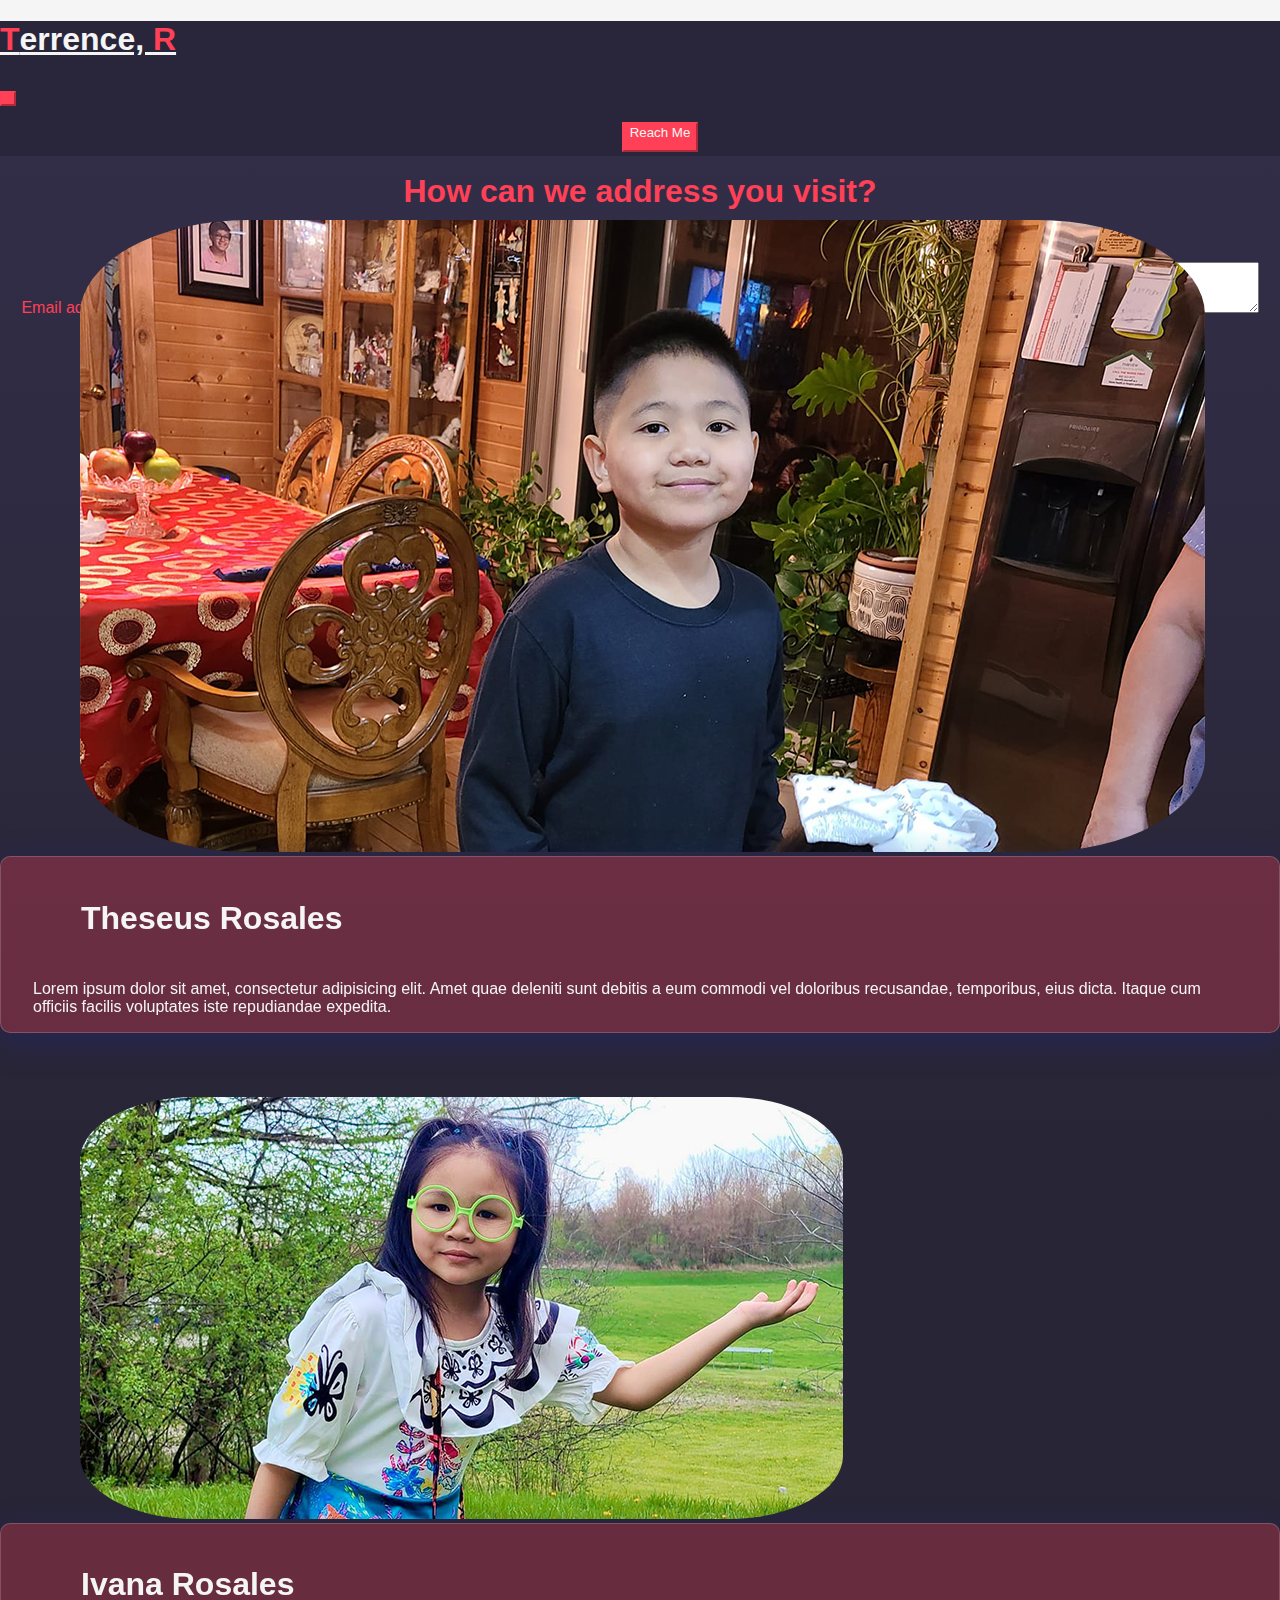
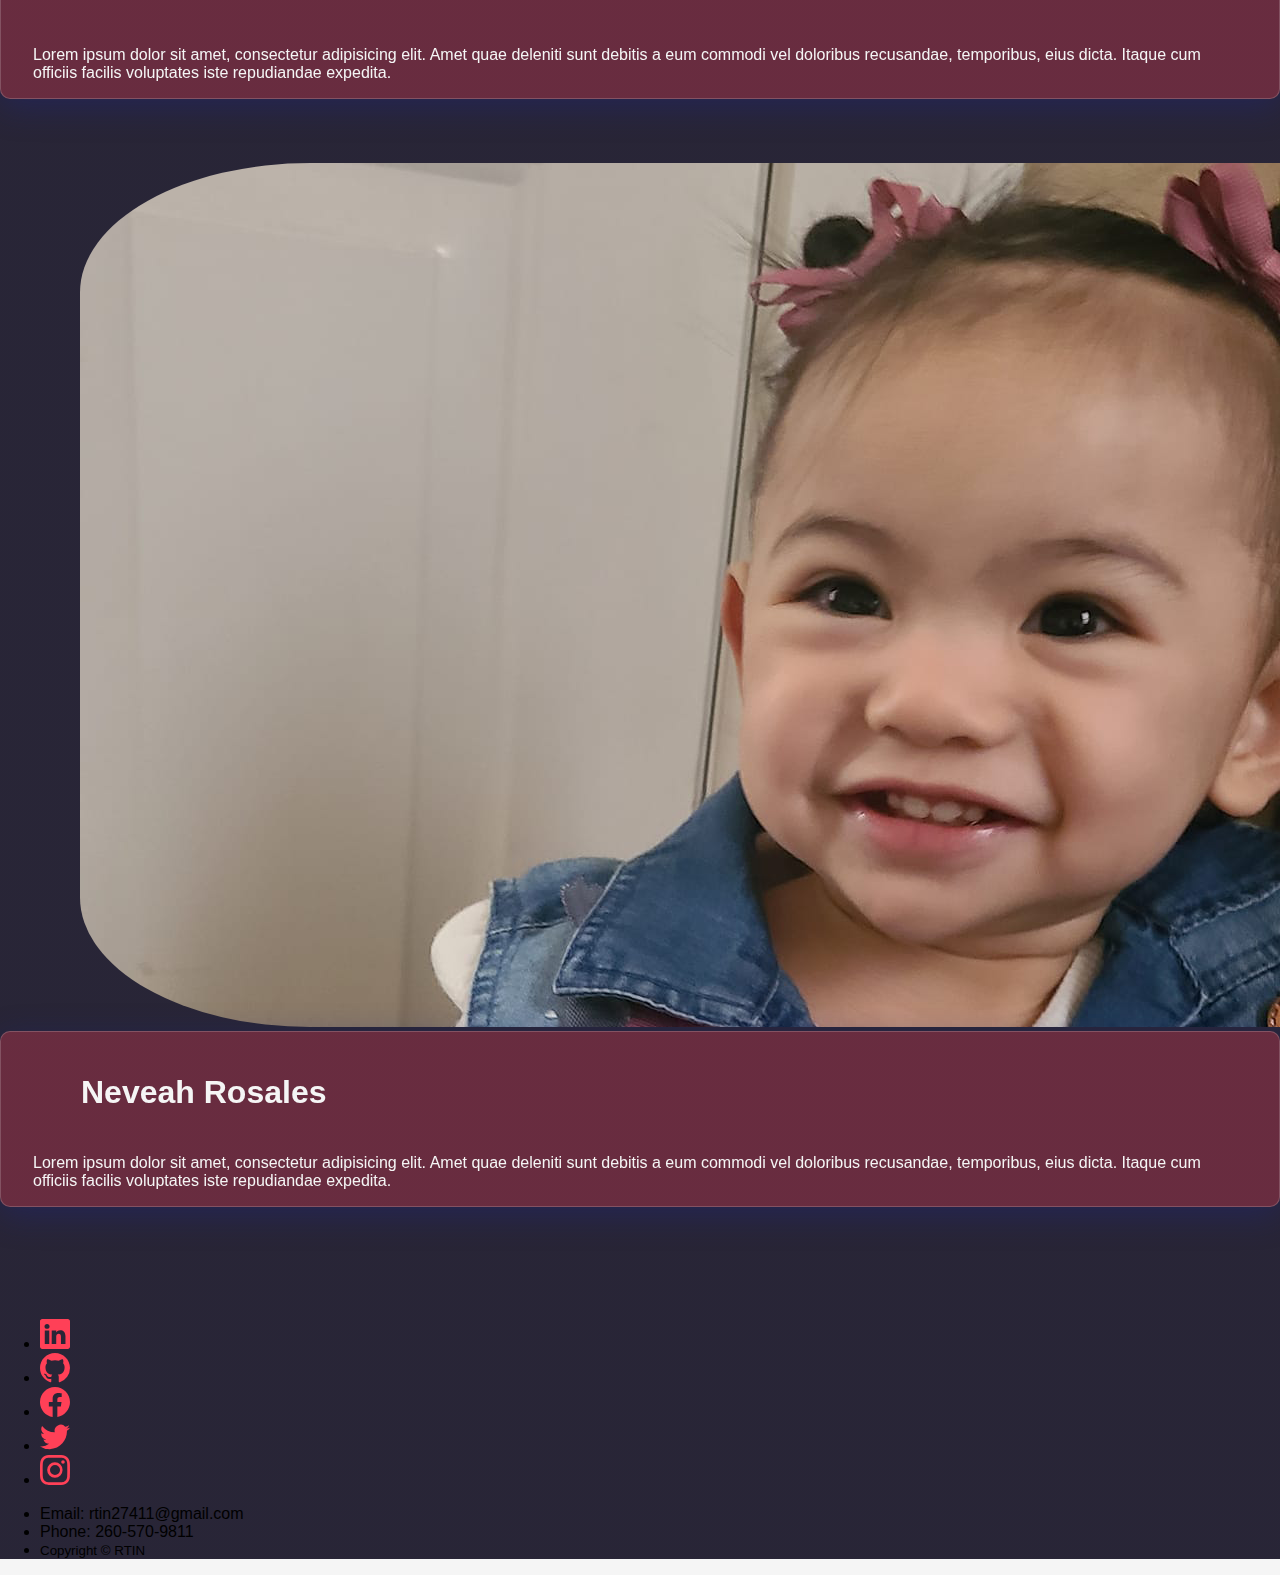
<file: about-us.html>
<!DOCTYPE html>
<html lang="en">
<head>
    <meta charset="UTF-8">
    <meta name="viewport" content="width=device-width, initial-scale=1.0">
    <link rel="icon" type="image/x-icon" href="./assets/favicon.png">
    <link rel="stylesheet" href="main.css">
    <link href="https://cdn.jsdelivr.net/npm/bootstrap@5.3.1/dist/css/bootstrap.min.css" rel="stylesheet" integrity="sha384-4bw+/aepP/YC94hEpVNVgiZdgIC5+VKNBQNGCHeKRQN+PtmoHDEXuppvnDJzQIu9" crossorigin="anonymous">

    <title>TR Web Services</title>
</head>
<body>
<!-- Header -->
<header>
<!-- Navigation Bar -->
    <nav class="navbar navbar-expand-lg">
        <div class="container-fluid justify-content-around">
        <a class="navbar-brand" href="./"><h1><span id="highlights">T</span>errence, <span id="highlights">R</span></h1></a>
        <button class="navbar-toggler" type="button" data-bs-toggle="collapse" data-bs-target="#navbarSupportedContent" aria-controls="navbarSupportedContent" aria-expanded="false" aria-label="Toggle navigation">
            <span class="navbar-toggler-icon"></span>
        </button>
            <div class="collapse navbar-collapse flex-grow-0" id="navbarSupportedContent">
            <ul class="navbar-nav">
        <!-- Button trigger modal -->
        <button type="button" class="btn btn-primary" data-bs-toggle="modal" data-bs-target="#exampleModal">
            Reach Me
            </button>
        </ul>
        <!-- Modal -->
        <div class="modal fade ham" id="exampleModal" tabindex="-1" aria-labelledby="exampleModalLabel" aria-hidden="true">
            <div class="modal-dialog">
                <div class="modal-content">
                    <div class="modal-header modal-form">
                    <h1 class="modal-title fs-5" id="exampleModalLabel">How can we address you visit?</h1>
                    <button type="button" class="btn-close" data-bs-dismiss="modal" aria-label="Close"><strong>X</strong></button>
                    </div>
                    <div class="modal-body">
                        <div class="mb-3">
                            <label for="email" class="form-label">Email address</label>
                            <input type="email" class="form-control" id="email" placeholder="Email Address">
                            <label for="full-name" class="form-label">Full Name</label>
                            <input class="form-control" id="full-name" type="text" placeholder="Full Name" aria-label="default input example">
                            <label for="form-select">What brings you in?</label>
                            <select id="form-select" class="form-select" aria-label="Default select example">
                            <option selected>Select from Options</option>
                            <option value="1">Job Offer</option>
                            <option value="2">Web Services</option>
                            <option value="3">Collaboration</option>
                            </select>
                            <label for="purpose" class="form-label">Explain how can I help you?</label>
                            <textarea class="form-control" id="purpose" rows="3"></textarea>
                        </div>
                        </div>
                        <div class="modal-footer">
                        <button type="button" class="btn btn-secondary" data-bs-dismiss="modal">Close</button>
                        <button type="button" class="btn btn-primary">Save changes</button>
                        </div>
                    </div>
                </div>  
            </div>
            </div>
        </div>
    </nav>
<!-- About Me Page -->
<div class="container-fluid about-us-body">
<!-- Theseus Section -->
    <div class="row row-cols-md-2 family--section" data-tooltip="Hi Ben">
        <div class="col">
            <img src="./assets/theseus.png" class="d-block w-50 img-fluid" alt="Photo of My Son Theseus">
        </div>

        <div class="col family--text-box">
            <h4>Theseus Rosales</h4>
            <p>Lorem ipsum dolor sit amet, consectetur adipisicing elit. Amet quae deleniti sunt debitis a eum commodi vel doloribus recusandae, temporibus, eius dicta. Itaque cum officiis facilis voluptates iste repudiandae expedita.</p>
        </div>
    </div>
<!-- Ivana Section -->
    <div class="row row-cols-md-2 family--section" data-tooltip="Hi Ben">
        <div class="col">
            <img src="./assets/ivana.png" class="d-block w-50 img-fluid" alt="Photo of My Son Theseus">
        </div>

        <div class="col family--text-box">
            <h4>Ivana Rosales</h4>
            <p>Lorem ipsum dolor sit amet, consectetur adipisicing elit. Amet quae deleniti sunt debitis a eum commodi vel doloribus recusandae, temporibus, eius dicta. Itaque cum officiis facilis voluptates iste repudiandae expedita.</p>
        </div>
    </div>
<!-- Naveah Section -->
    <div class="row row-cols-md-2 family--section" data-tooltip="Hi Ben">
        <div class="col">
            <img src="./assets/naveah.png" class="d-block w-50 img-fluid" alt="Photo of My Son Theseus">
        </div>

        <div class="col family--text-box">
            <h4>Neveah Rosales</h4>
            <p>Lorem ipsum dolor sit amet, consectetur adipisicing elit. Amet quae deleniti sunt debitis a eum commodi vel doloribus recusandae, temporibus, eius dicta. Itaque cum officiis facilis voluptates iste repudiandae expedita.</p>
        </div>
    </div>
<!--Carousel Reserved 
    <div id="carouselExampleIndicators" class="carousel slide" >
    <div class="carousel-indicators">
        <button type="button" data-bs-target="#carouselExampleIndicators" data-bs-slide-to="0" class="active" aria-current="true" aria-label="Slide 1"></button>
        <button type="button" data-bs-target="#carouselExampleIndicators" data-bs-slide-to="1" aria-label="Slide 2"></button>
        <button type="button" data-bs-target="#carouselExampleIndicators" data-bs-slide-to="2" aria-label="Slide 3"></button>
    </div>
    <div class="carousel-inner">
        <div class="carousel-item active">
        <img src="./assets/theseus.png" class="d-block w-50 img-fluid" alt="Photo of My Son Theseus">

        </div>
        <div class="carousel-item">
        <img src="./assets/ivana.png" class="d-block w-50 carousel-img" alt="...">
        </div>
        <div class="carousel-item">
        <img src="./assets/naveah.png" class="d-block w-50" alt="...">
        </div>
    </div>
    <button class="carousel-control-prev" type="button" data-bs-target="#carouselExampleIndicators" data-bs-slide="prev">
        <span class="carousel-control-prev-icon" aria-hidden="true"></span>
        <span class="visually-hidden">Previous</span>
    </button>
    <button class="carousel-control-next" type="button" data-bs-target="#carouselExampleIndicators" data-bs-slide="next">
        <span class="carousel-control-next-icon" aria-hidden="true"></span>
        <span class="visually-hidden">Next</span>
    </button>
    </div> -->
<!-- Footer -->
<footer id="footer">
    <div class="row">
        <div class="col-12">
            <div class="container-fluid text-light text-start sticky-bottom">
                <ul class="nav list-unstyled d-flex">
                    <li><a class="text-muted" href="#"><svg xmlns="http://www.w3.org/2000/svg" width="30" height="30" fill="currentColor" class="bi bi-linkedin" viewBox="0 0 16 16">
                <path d="M0 1.146C0 .513.526 0 1.175 0h13.65C15.474 0 16 .513 16 1.146v13.708c0 .633-.526 1.146-1.175 1.146H1.175C.526 16 0 15.487 0 14.854V1.146zm4.943 12.248V6.169H2.542v7.225h2.401zm-1.2-8.212c.837 0 1.358-.554 1.358-1.248-.015-.709-.52-1.248-1.342-1.248-.822 0-1.359.54-1.359 1.248 0 .694.521 1.248 1.327 1.248h.016zm4.908 8.212V9.359c0-.216.016-.432.08-.586.173-.431.568-.878 1.232-.878.869 0 1.216.662 1.216 1.634v3.865h2.401V9.25c0-2.22-1.184-3.252-2.764-3.252-1.274 0-1.845.7-2.165 1.193v.025h-.016a5.54 5.54 0 0 1 .016-.025V6.169h-2.4c.03.678 0 7.225 0 7.225h2.4z"/>
            </svg></li>
                    <li class="ms-3"><a class="text-muted" href="#"><svg xmlns="http://www.w3.org/2000/svg" width="30" height="30" fill="currentColor" class="bi bi-github" viewBox="0 0 16 16">
                <path d="M8 0C3.58 0 0 3.58 0 8c0 3.54 2.29 6.53 5.47 7.59.4.07.55-.17.55-.38 0-.19-.01-.82-.01-1.49-2.01.37-2.53-.49-2.69-.94-.09-.23-.48-.94-.82-1.13-.28-.15-.68-.52-.01-.53.63-.01 1.08.58 1.23.82.72 1.21 1.87.87 2.33.66.07-.52.28-.87.51-1.07-1.78-.2-3.64-.89-3.64-3.95 0-.87.31-1.59.82-2.15-.08-.2-.36-1.02.08-2.12 0 0 .67-.21 2.2.82.64-.18 1.32-.27 2-.27.68 0 1.36.09 2 .27 1.53-1.04 2.2-.82 2.2-.82.44 1.1.16 1.92.08 2.12.51.56.82 1.27.82 2.15 0 3.07-1.87 3.75-3.65 3.95.29.25.54.73.54 1.48 0 1.07-.01 1.93-.01 2.2 0 .21.15.46.55.38A8.012 8.012 0 0 0 16 8c0-4.42-3.58-8-8-8z"/>
            </svg></a></li>
                    <li class="ms-3"><a class="text-muted" href="#"><svg xmlns="http://www.w3.org/2000/svg" width="30" height="30" fill="currentColor" class="bi bi-facebook" viewBox="0 0 16 16">
                <path d="M16 8.049c0-4.446-3.582-8.05-8-8.05C3.58 0-.002 3.603-.002 8.05c0 4.017 2.926 7.347 6.75 7.951v-5.625h-2.03V8.05H6.75V6.275c0-2.017 1.195-3.131 3.022-3.131.876 0 1.791.157 1.791.157v1.98h-1.009c-.993 0-1.303.621-1.303 1.258v1.51h2.218l-.354 2.326H9.25V16c3.824-.604 6.75-3.934 6.75-7.951z"/>
                    </svg></a></li>
                    <li class="ms-3"><a class="text-muted" href="#"><svg xmlns="http://www.w3.org/2000/svg" width="30" height="30" fill="currentColor" class="bi bi-twitter" viewBox="0 0 16 16">
                <path d="M5.026 15c6.038 0 9.341-5.003 9.341-9.334 0-.14 0-.282-.006-.422A6.685 6.685 0 0 0 16 3.542a6.658 6.658 0 0 1-1.889.518 3.301 3.301 0 0 0 1.447-1.817 6.533 6.533 0 0 1-2.087.793A3.286 3.286 0 0 0 7.875 6.03a9.325 9.325 0 0 1-6.767-3.429 3.289 3.289 0 0 0 1.018 4.382A3.323 3.323 0 0 1 .64 6.575v.045a3.288 3.288 0 0 0 2.632 3.218 3.203 3.203 0 0 1-.865.115 3.23 3.23 0 0 1-.614-.057 3.283 3.283 0 0 0 3.067 2.277A6.588 6.588 0 0 1 .78 13.58a6.32 6.32 0 0 1-.78-.045A9.344 9.344 0 0 0 5.026 15z"/>
            </svg></a></li>
                    <li class="ms-3"><svg xmlns="http://www.w3.org/2000/svg" width="30" height="30" fill="currentColor" class="bi bi-instagram" viewBox="0 0 16 16">
                <path d="M8 0C5.829 0 5.556.01 4.703.048 3.85.088 3.269.222 2.76.42a3.917 3.917 0 0 0-1.417.923A3.927 3.927 0 0 0 .42 2.76C.222 3.268.087 3.85.048 4.7.01 5.555 0 5.827 0 8.001c0 2.172.01 2.444.048 3.297.04.852.174 1.433.372 1.942.205.526.478.972.923 1.417.444.445.89.719 1.416.923.51.198 1.09.333 1.942.372C5.555 15.99 5.827 16 8 16s2.444-.01 3.298-.048c.851-.04 1.434-.174 1.943-.372a3.916 3.916 0 0 0 1.416-.923c.445-.445.718-.891.923-1.417.197-.509.332-1.09.372-1.942C15.99 10.445 16 10.173 16 8s-.01-2.445-.048-3.299c-.04-.851-.175-1.433-.372-1.941a3.926 3.926 0 0 0-.923-1.417A3.911 3.911 0 0 0 13.24.42c-.51-.198-1.092-.333-1.943-.372C10.443.01 10.172 0 7.998 0h.003zm-.717 1.442h.718c2.136 0 2.389.007 3.232.046.78.035 1.204.166 1.486.275.373.145.64.319.92.599.28.28.453.546.598.92.11.281.24.705.275 1.485.039.843.047 1.096.047 3.231s-.008 2.389-.047 3.232c-.035.78-.166 1.203-.275 1.485a2.47 2.47 0 0 1-.599.919c-.28.28-.546.453-.92.598-.28.11-.704.24-1.485.276-.843.038-1.096.047-3.232.047s-2.39-.009-3.233-.047c-.78-.036-1.203-.166-1.485-.276a2.478 2.478 0 0 1-.92-.598 2.48 2.48 0 0 1-.6-.92c-.109-.281-.24-.705-.275-1.485-.038-.843-.046-1.096-.046-3.233 0-2.136.008-2.388.046-3.231.036-.78.166-1.204.276-1.486.145-.373.319-.64.599-.92.28-.28.546-.453.92-.598.282-.11.705-.24 1.485-.276.738-.034 1.024-.044 2.515-.045v.002zm4.988 1.328a.96.96 0 1 0 0 1.92.96.96 0 0 0 0-1.92zm-4.27 1.122a4.109 4.109 0 1 0 0 8.217 4.109 4.109 0 0 0 0-8.217zm0 1.441a2.667 2.667 0 1 1 0 5.334 2.667 2.667 0 0 1 0-5.334z"/>
            </svg></li>
                </ul>
                <ul class="list-unstyled">
                    <li>Email: rtin27411@gmail.com</li>
                    <li>Phone: 260-570-9811</li>
                    <li><small>Copyright &copy; RTIN</small></li>
                </ul>
            </div>
        </div>
    </div>
</footer>
<!-- container closer tag -->
</div>



















    <script src="https://cdn.jsdelivr.net/npm/@popperjs/core@2.11.8/dist/umd/popper.min.js" integrity="sha384-I7E8VVD/ismYTF4hNIPjVp/Zjvgyol6VFvRkX/vR+Vc4jQkC+hVqc2pM8ODewa9r" crossorigin="anonymous"></script>
    <script src="https://cdn.jsdelivr.net/npm/bootstrap@5.3.1/dist/js/bootstrap.min.js" integrity="sha384-Rx+T1VzGupg4BHQYs2gCW9It+akI2MM/mndMCy36UVfodzcJcF0GGLxZIzObiEfa" crossorigin="anonymous"></script>
</body>
</html>
</file>
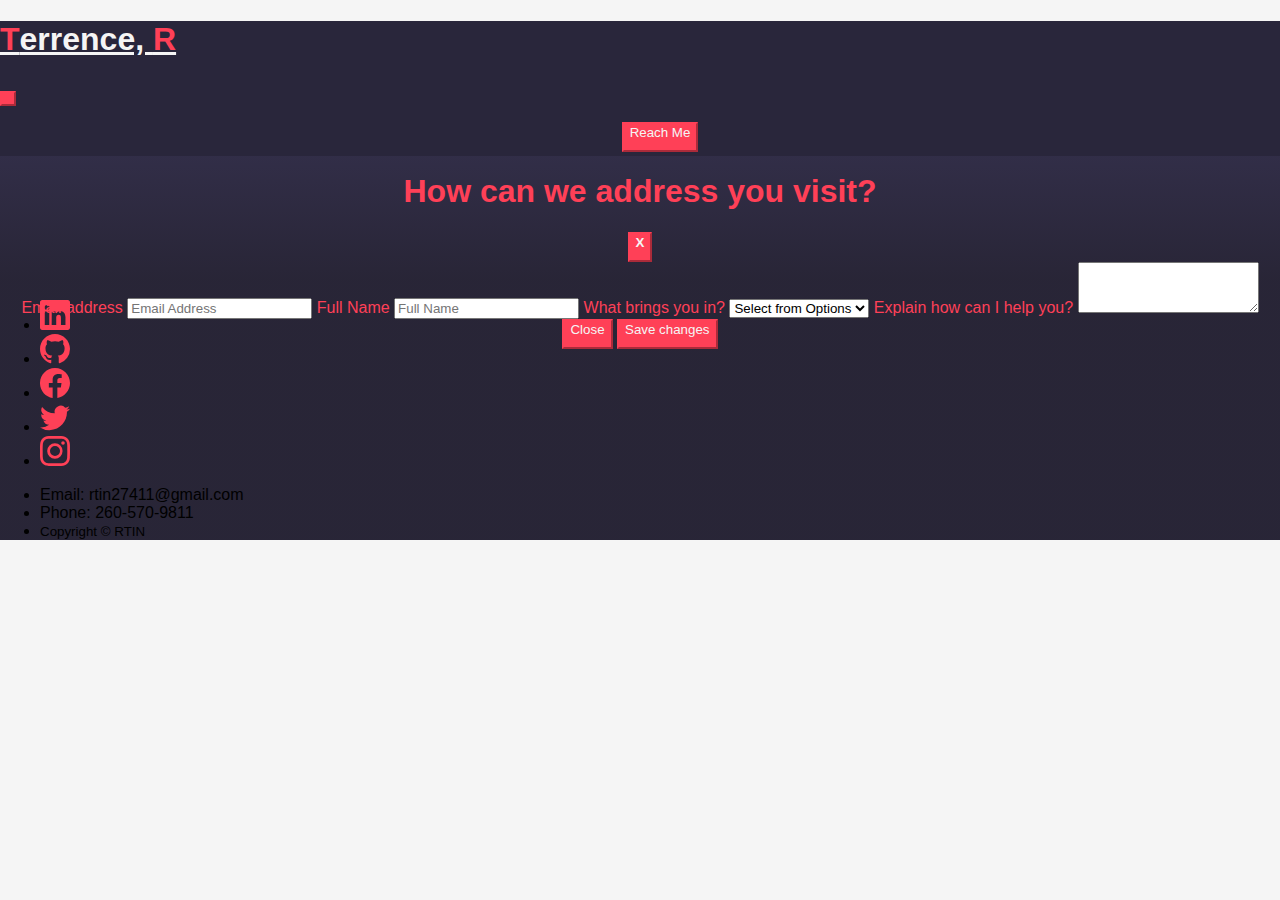
<file: illustrations.html>
<!DOCTYPE html>
<html lang="en">
<head>
    <meta charset="UTF-8">
    <meta name="viewport" content="width=device-width, initial-scale=1.0">
    <link rel="icon" type="image/x-icon" href="./assets/favicon.png">
    <link rel="stylesheet" href="main.css">
    <link href="https://cdn.jsdelivr.net/npm/bootstrap@5.3.1/dist/css/bootstrap.min.css" rel="stylesheet" integrity="sha384-4bw+/aepP/YC94hEpVNVgiZdgIC5+VKNBQNGCHeKRQN+PtmoHDEXuppvnDJzQIu9" crossorigin="anonymous">

    <title>TR Web Services</title>
</head>
<body>
<!-- Header -->
<header>
<!-- Navigation Bar -->
    <nav class="navbar navbar-expand-lg">
        <div class="container-fluid justify-content-around">
        <a class="navbar-brand" href="./"><h1><span id="highlights">T</span>errence, <span id="highlights">R</span></h1></a>
        <button class="navbar-toggler" type="button" data-bs-toggle="collapse" data-bs-target="#navbarSupportedContent" aria-controls="navbarSupportedContent" aria-expanded="false" aria-label="Toggle navigation">
            <span class="navbar-toggler-icon"></span>
        </button>
            <div class="collapse navbar-collapse flex-grow-0" id="navbarSupportedContent">
            <ul class="navbar-nav">
        <!-- Button trigger modal -->
        <button type="button" class="btn btn-primary" data-bs-toggle="modal" data-bs-target="#exampleModal">
            Reach Me
            </button>
        </ul>
        <!-- Modal -->
        <div class="modal fade ham" id="exampleModal" tabindex="-1" aria-labelledby="exampleModalLabel" aria-hidden="true">
            <div class="modal-dialog">
                <div class="modal-content">
                    <div class="modal-header modal-form">
                    <h1 class="modal-title fs-5" id="exampleModalLabel">How can we address you visit?</h1>
                    <button type="button" class="btn-close" data-bs-dismiss="modal" aria-label="Close"><strong>X</strong></button>
                    </div>
                    <div class="modal-body">
                        <div class="mb-3">
                            <label for="email" class="form-label">Email address</label>
                            <input type="email" class="form-control" id="email" placeholder="Email Address">
                            <label for="full-name" class="form-label">Full Name</label>
                            <input class="form-control" id="full-name" type="text" placeholder="Full Name" aria-label="default input example">
                            <label for="form-select">What brings you in?</label>
                            <select id="form-select" class="form-select" aria-label="Default select example">
                            <option selected>Select from Options</option>
                            <option value="1">Job Offer</option>
                            <option value="2">Web Services</option>
                            <option value="3">Collaboration</option>
                            </select>
                            <label for="purpose" class="form-label">Explain how can I help you?</label>
                            <textarea class="form-control" id="purpose" rows="3"></textarea>
                        </div>
                        </div>
                        <div class="modal-footer">
                        <button type="button" class="btn btn-secondary" data-bs-dismiss="modal">Close</button>
                        <button type="button" class="btn btn-primary">Save changes</button>
                        </div>
                    </div>
                </div>  
            </div>
            </div>
        </div>
    </nav>
<!-- About Me Page -->
<div class="container-fluid main-body">
<!-- Footer -->
<footer id="footer">
    <div class="row">
        <div class="col-12">
            <div class="container-fluid text-light text-start sticky-bottom">
                <ul class="nav list-unstyled d-flex">
                    <li><a class="text-muted" href="#"><svg xmlns="http://www.w3.org/2000/svg" width="30" height="30" fill="currentColor" class="bi bi-linkedin" viewBox="0 0 16 16">
                <path d="M0 1.146C0 .513.526 0 1.175 0h13.65C15.474 0 16 .513 16 1.146v13.708c0 .633-.526 1.146-1.175 1.146H1.175C.526 16 0 15.487 0 14.854V1.146zm4.943 12.248V6.169H2.542v7.225h2.401zm-1.2-8.212c.837 0 1.358-.554 1.358-1.248-.015-.709-.52-1.248-1.342-1.248-.822 0-1.359.54-1.359 1.248 0 .694.521 1.248 1.327 1.248h.016zm4.908 8.212V9.359c0-.216.016-.432.08-.586.173-.431.568-.878 1.232-.878.869 0 1.216.662 1.216 1.634v3.865h2.401V9.25c0-2.22-1.184-3.252-2.764-3.252-1.274 0-1.845.7-2.165 1.193v.025h-.016a5.54 5.54 0 0 1 .016-.025V6.169h-2.4c.03.678 0 7.225 0 7.225h2.4z"/>
            </svg></li>
                    <li class="ms-3"><a class="text-muted" href="#"><svg xmlns="http://www.w3.org/2000/svg" width="30" height="30" fill="currentColor" class="bi bi-github" viewBox="0 0 16 16">
                <path d="M8 0C3.58 0 0 3.58 0 8c0 3.54 2.29 6.53 5.47 7.59.4.07.55-.17.55-.38 0-.19-.01-.82-.01-1.49-2.01.37-2.53-.49-2.69-.94-.09-.23-.48-.94-.82-1.13-.28-.15-.68-.52-.01-.53.63-.01 1.08.58 1.23.82.72 1.21 1.87.87 2.33.66.07-.52.28-.87.51-1.07-1.78-.2-3.64-.89-3.64-3.95 0-.87.31-1.59.82-2.15-.08-.2-.36-1.02.08-2.12 0 0 .67-.21 2.2.82.64-.18 1.32-.27 2-.27.68 0 1.36.09 2 .27 1.53-1.04 2.2-.82 2.2-.82.44 1.1.16 1.92.08 2.12.51.56.82 1.27.82 2.15 0 3.07-1.87 3.75-3.65 3.95.29.25.54.73.54 1.48 0 1.07-.01 1.93-.01 2.2 0 .21.15.46.55.38A8.012 8.012 0 0 0 16 8c0-4.42-3.58-8-8-8z"/>
            </svg></a></li>
                    <li class="ms-3"><a class="text-muted" href="#"><svg xmlns="http://www.w3.org/2000/svg" width="30" height="30" fill="currentColor" class="bi bi-facebook" viewBox="0 0 16 16">
                <path d="M16 8.049c0-4.446-3.582-8.05-8-8.05C3.58 0-.002 3.603-.002 8.05c0 4.017 2.926 7.347 6.75 7.951v-5.625h-2.03V8.05H6.75V6.275c0-2.017 1.195-3.131 3.022-3.131.876 0 1.791.157 1.791.157v1.98h-1.009c-.993 0-1.303.621-1.303 1.258v1.51h2.218l-.354 2.326H9.25V16c3.824-.604 6.75-3.934 6.75-7.951z"/>
                    </svg></a></li>
                    <li class="ms-3"><a class="text-muted" href="#"><svg xmlns="http://www.w3.org/2000/svg" width="30" height="30" fill="currentColor" class="bi bi-twitter" viewBox="0 0 16 16">
                <path d="M5.026 15c6.038 0 9.341-5.003 9.341-9.334 0-.14 0-.282-.006-.422A6.685 6.685 0 0 0 16 3.542a6.658 6.658 0 0 1-1.889.518 3.301 3.301 0 0 0 1.447-1.817 6.533 6.533 0 0 1-2.087.793A3.286 3.286 0 0 0 7.875 6.03a9.325 9.325 0 0 1-6.767-3.429 3.289 3.289 0 0 0 1.018 4.382A3.323 3.323 0 0 1 .64 6.575v.045a3.288 3.288 0 0 0 2.632 3.218 3.203 3.203 0 0 1-.865.115 3.23 3.23 0 0 1-.614-.057 3.283 3.283 0 0 0 3.067 2.277A6.588 6.588 0 0 1 .78 13.58a6.32 6.32 0 0 1-.78-.045A9.344 9.344 0 0 0 5.026 15z"/>
            </svg></a></li>
                    <li class="ms-3"><svg xmlns="http://www.w3.org/2000/svg" width="30" height="30" fill="currentColor" class="bi bi-instagram" viewBox="0 0 16 16">
                <path d="M8 0C5.829 0 5.556.01 4.703.048 3.85.088 3.269.222 2.76.42a3.917 3.917 0 0 0-1.417.923A3.927 3.927 0 0 0 .42 2.76C.222 3.268.087 3.85.048 4.7.01 5.555 0 5.827 0 8.001c0 2.172.01 2.444.048 3.297.04.852.174 1.433.372 1.942.205.526.478.972.923 1.417.444.445.89.719 1.416.923.51.198 1.09.333 1.942.372C5.555 15.99 5.827 16 8 16s2.444-.01 3.298-.048c.851-.04 1.434-.174 1.943-.372a3.916 3.916 0 0 0 1.416-.923c.445-.445.718-.891.923-1.417.197-.509.332-1.09.372-1.942C15.99 10.445 16 10.173 16 8s-.01-2.445-.048-3.299c-.04-.851-.175-1.433-.372-1.941a3.926 3.926 0 0 0-.923-1.417A3.911 3.911 0 0 0 13.24.42c-.51-.198-1.092-.333-1.943-.372C10.443.01 10.172 0 7.998 0h.003zm-.717 1.442h.718c2.136 0 2.389.007 3.232.046.78.035 1.204.166 1.486.275.373.145.64.319.92.599.28.28.453.546.598.92.11.281.24.705.275 1.485.039.843.047 1.096.047 3.231s-.008 2.389-.047 3.232c-.035.78-.166 1.203-.275 1.485a2.47 2.47 0 0 1-.599.919c-.28.28-.546.453-.92.598-.28.11-.704.24-1.485.276-.843.038-1.096.047-3.232.047s-2.39-.009-3.233-.047c-.78-.036-1.203-.166-1.485-.276a2.478 2.478 0 0 1-.92-.598 2.48 2.48 0 0 1-.6-.92c-.109-.281-.24-.705-.275-1.485-.038-.843-.046-1.096-.046-3.233 0-2.136.008-2.388.046-3.231.036-.78.166-1.204.276-1.486.145-.373.319-.64.599-.92.28-.28.546-.453.92-.598.282-.11.705-.24 1.485-.276.738-.034 1.024-.044 2.515-.045v.002zm4.988 1.328a.96.96 0 1 0 0 1.92.96.96 0 0 0 0-1.92zm-4.27 1.122a4.109 4.109 0 1 0 0 8.217 4.109 4.109 0 0 0 0-8.217zm0 1.441a2.667 2.667 0 1 1 0 5.334 2.667 2.667 0 0 1 0-5.334z"/>
            </svg></li>
                </ul>
                <ul class="list-unstyled">
                    <li>Email: rtin27411@gmail.com</li>
                    <li>Phone: 260-570-9811</li>
                    <li><small>Copyright &copy; RTIN</small></li>
                </ul>
            </div>
        </div>
    </div>
</footer>
<!-- container closer tag -->
</div>



















    <script src="https://cdn.jsdelivr.net/npm/@popperjs/core@2.11.8/dist/umd/popper.min.js" integrity="sha384-I7E8VVD/ismYTF4hNIPjVp/Zjvgyol6VFvRkX/vR+Vc4jQkC+hVqc2pM8ODewa9r" crossorigin="anonymous"></script>
    <script src="https://cdn.jsdelivr.net/npm/bootstrap@5.3.1/dist/js/bootstrap.min.js" integrity="sha384-Rx+T1VzGupg4BHQYs2gCW9It+akI2MM/mndMCy36UVfodzcJcF0GGLxZIzObiEfa" crossorigin="anonymous"></script>
</body>
</html>
</file>
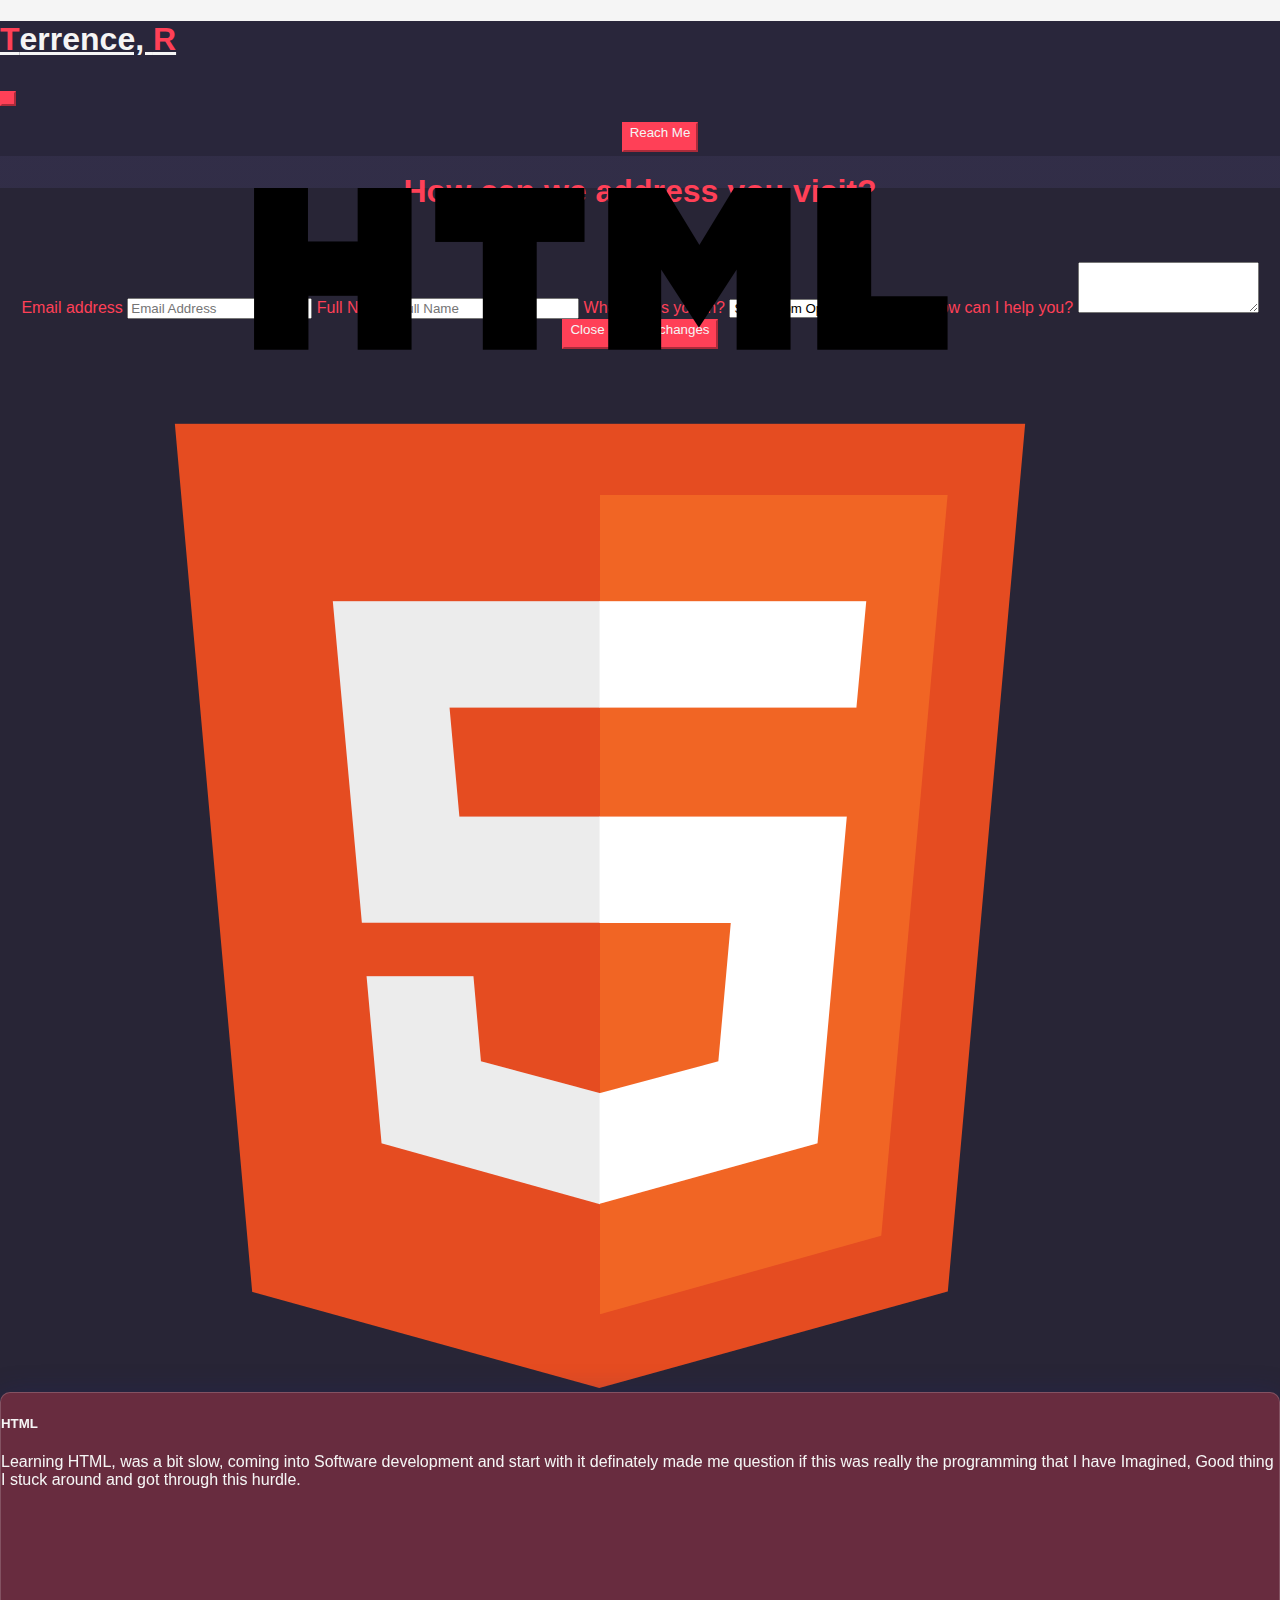
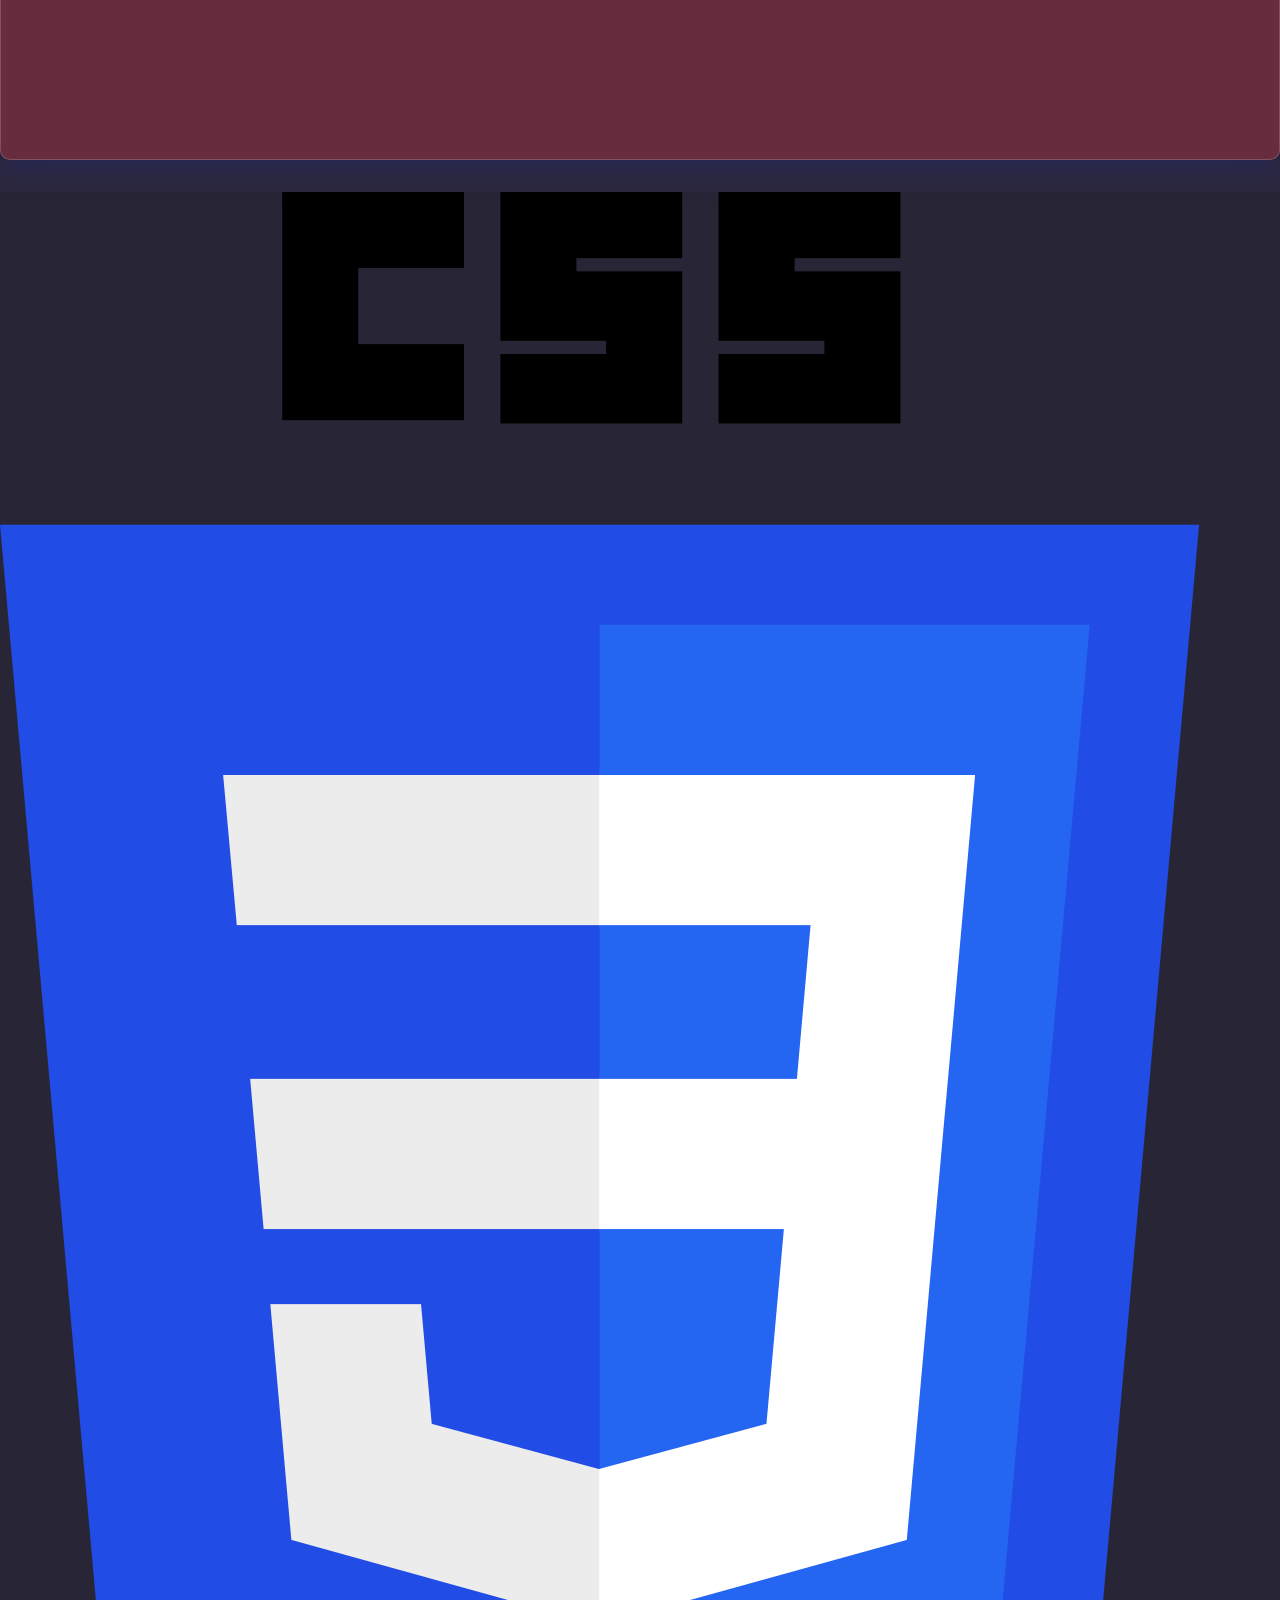
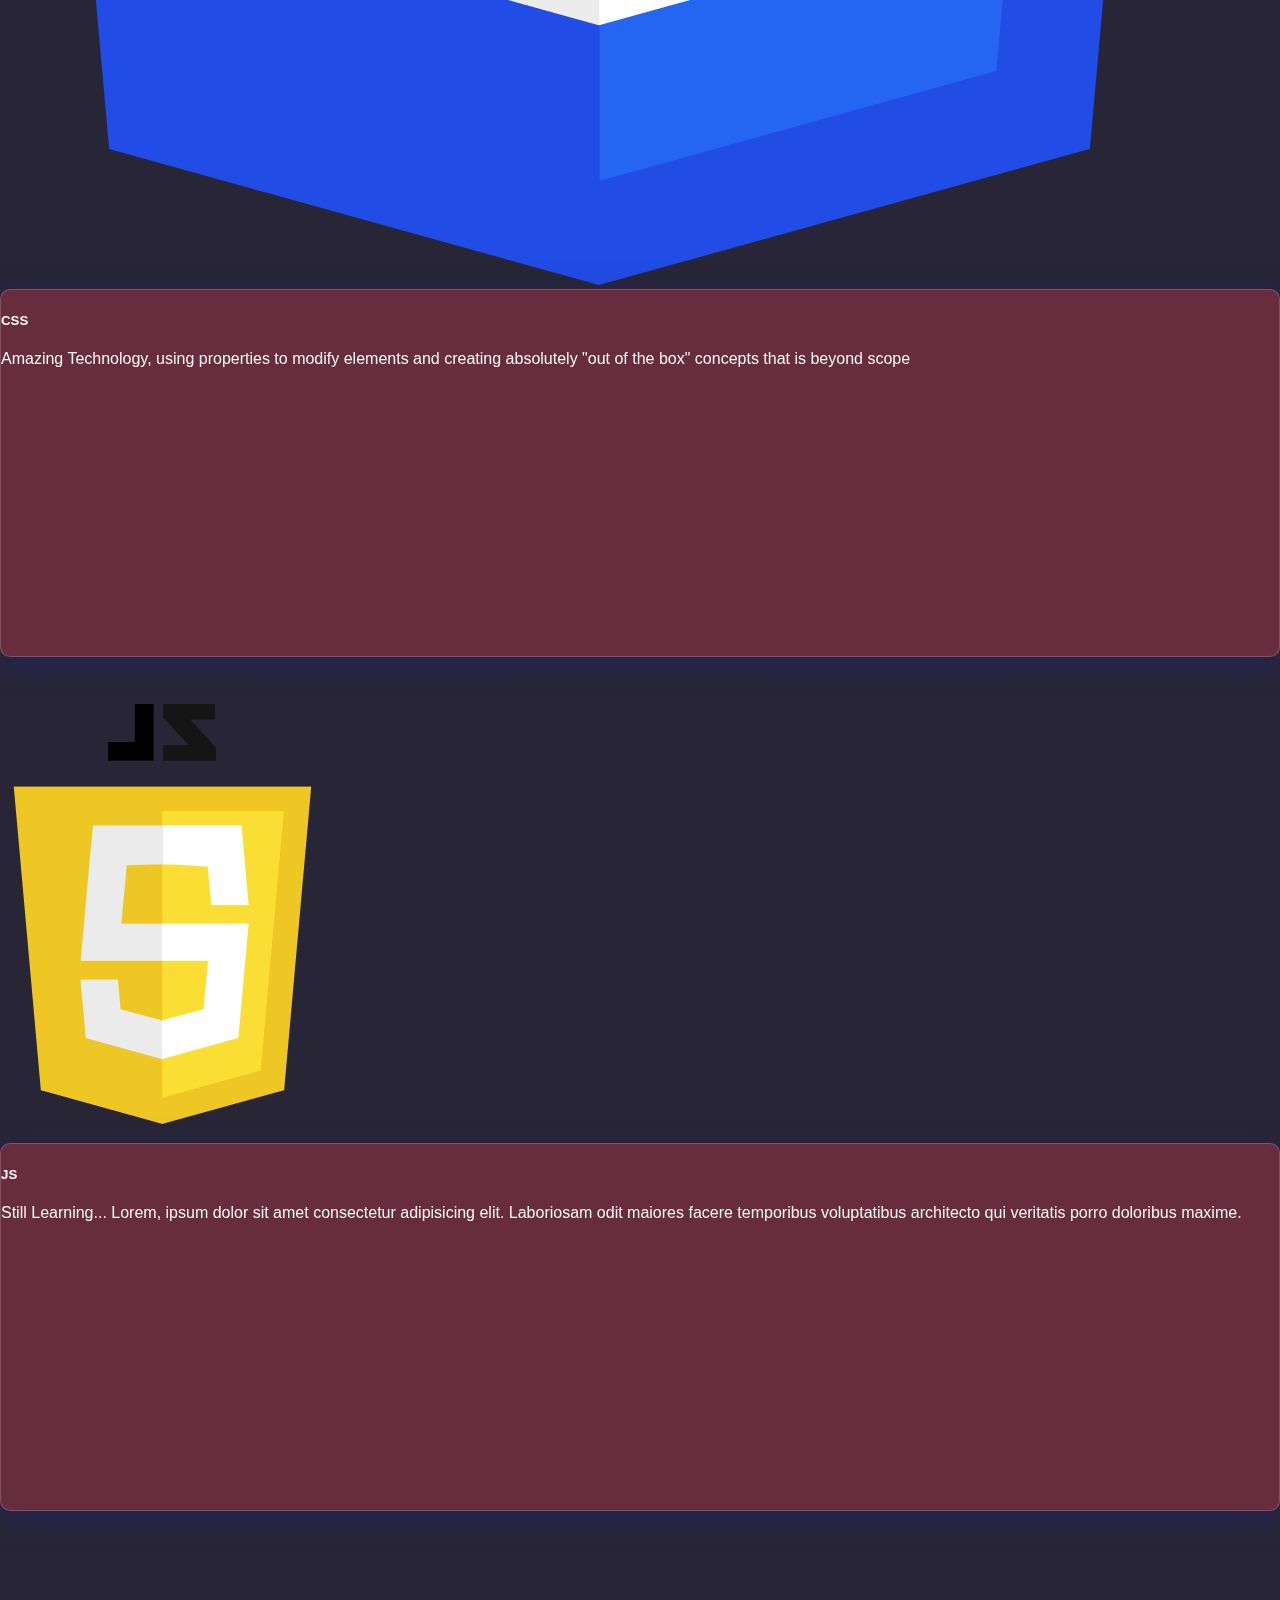
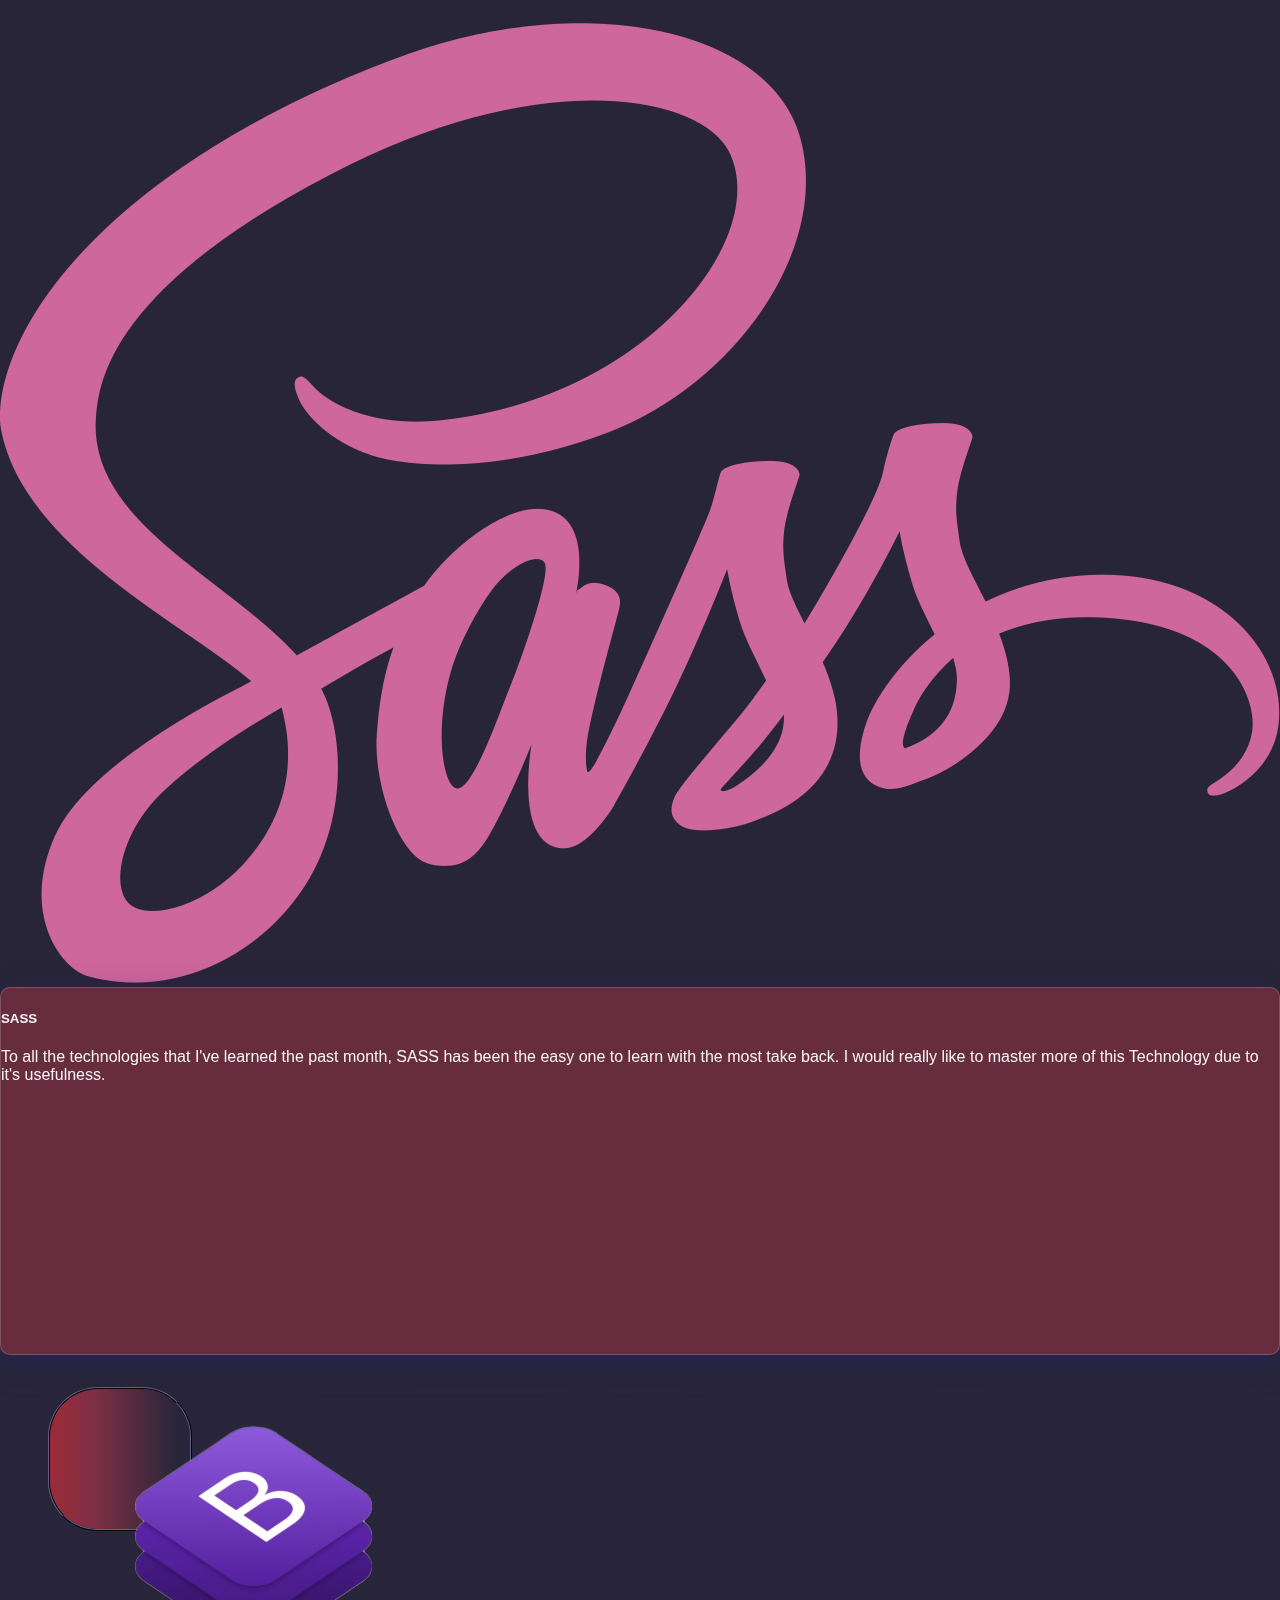
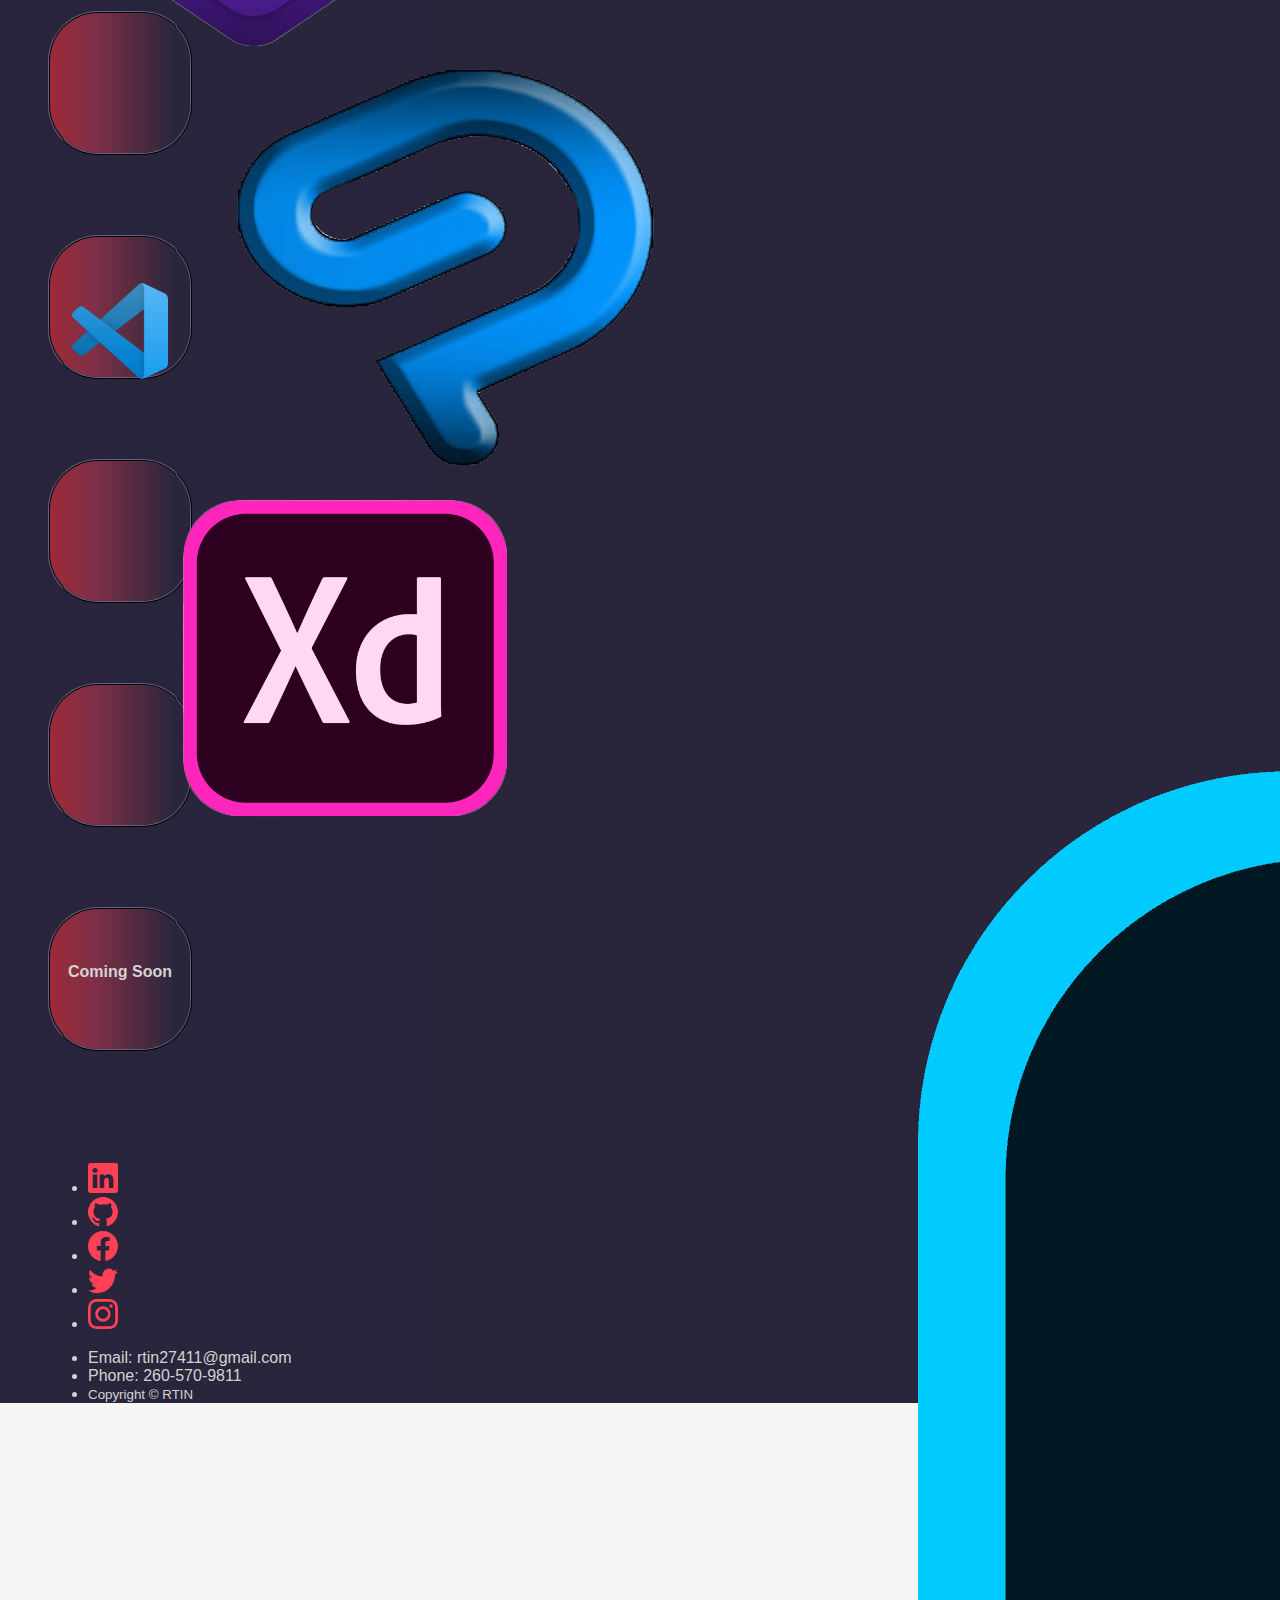
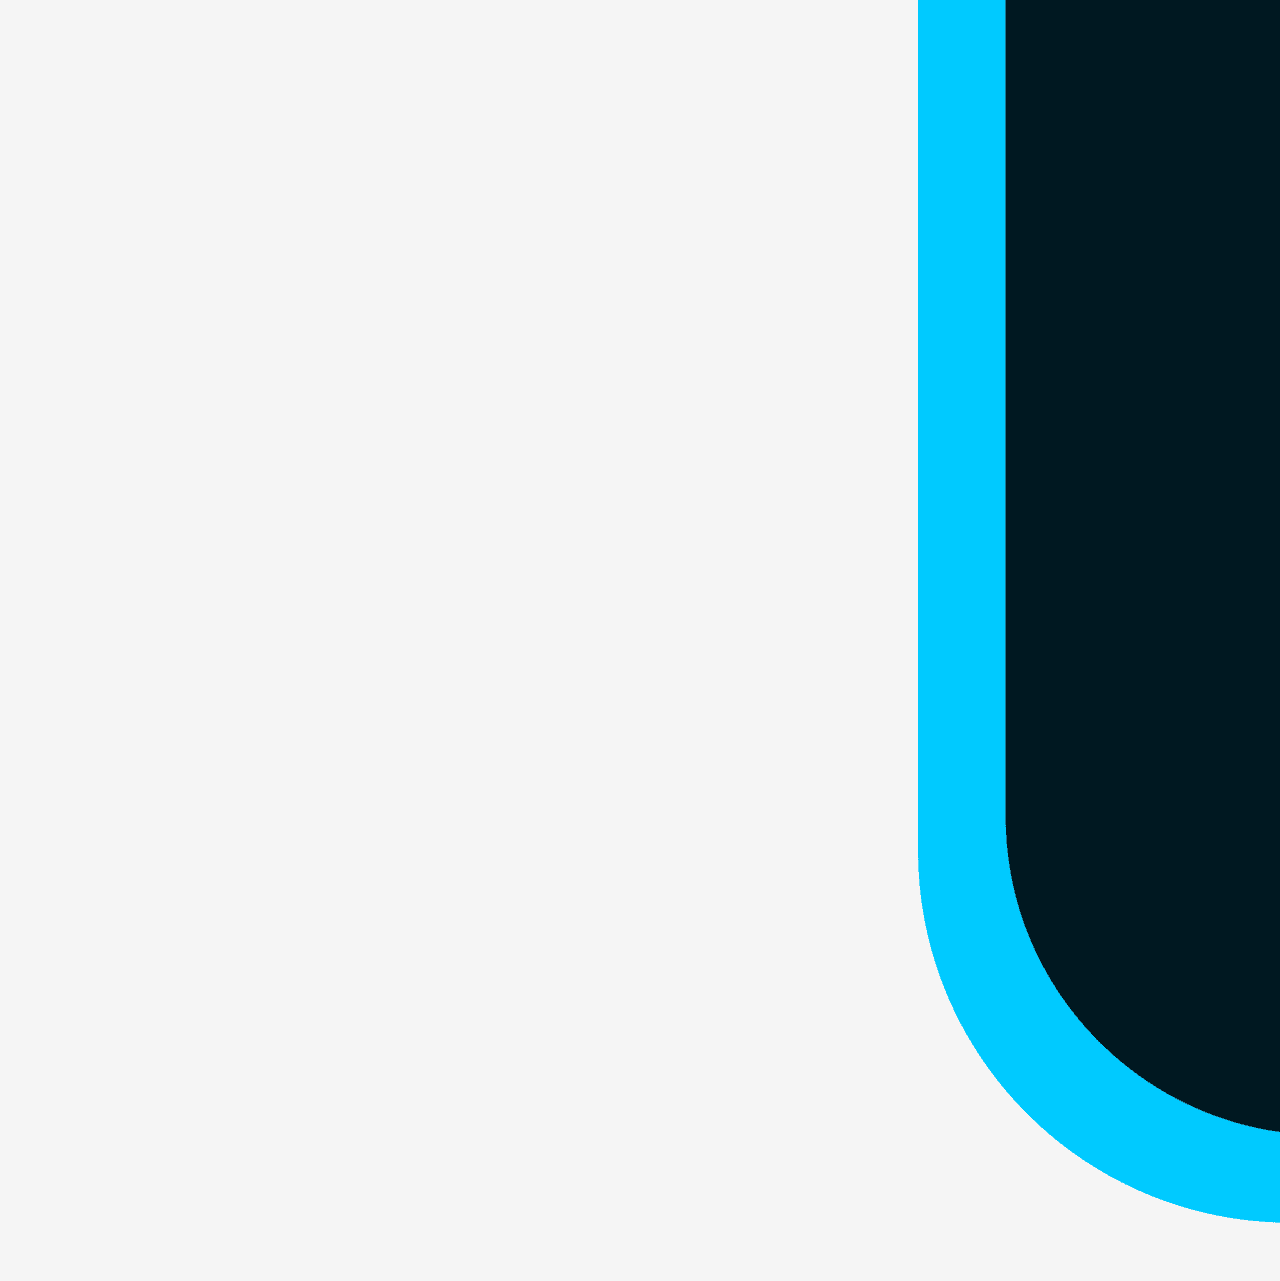
<file: skills.html>
<!DOCTYPE html>
<html lang="en">
<head>
    <meta charset="UTF-8">
    <meta name="viewport" content="width=device-width, initial-scale=1.0">
    <link rel="icon" type="image/x-icon" href="./assets/favicon.png">
    <link rel="stylesheet" href="main.css">
    <link href="https://cdn.jsdelivr.net/npm/bootstrap@5.3.1/dist/css/bootstrap.min.css" rel="stylesheet" integrity="sha384-4bw+/aepP/YC94hEpVNVgiZdgIC5+VKNBQNGCHeKRQN+PtmoHDEXuppvnDJzQIu9" crossorigin="anonymous">

    <title>TR Web Services</title>
</head>
<body>
<!-- Header -->
<header>
<!-- Navigation Bar -->
    <nav class="navbar navbar-expand-lg">
        <div class="container-fluid justify-content-around">
        <a class="navbar-brand" href="./"><h1><span id="highlights">T</span>errence, <span id="highlights">R</span></h1></a>
        <button class="navbar-toggler" type="button" data-bs-toggle="collapse" data-bs-target="#navbarSupportedContent" aria-controls="navbarSupportedContent" aria-expanded="false" aria-label="Toggle navigation">
            <span class="navbar-toggler-icon"></span>
        </button>
            <div class="collapse navbar-collapse flex-grow-0" id="navbarSupportedContent">
            <ul class="navbar-nav">
        <!-- Button trigger modal -->
        <button type="button" class="btn btn-primary" data-bs-toggle="modal" data-bs-target="#exampleModal">
            Reach Me
            </button>
        </ul>
        <!-- Modal -->
        <div class="modal fade ham" id="exampleModal" tabindex="-1" aria-labelledby="exampleModalLabel" aria-hidden="true">
            <div class="modal-dialog">
                <div class="modal-content">
                    <div class="modal-header modal-form">
                    <h1 class="modal-title fs-5" id="exampleModalLabel">How can we address you visit?</h1>
                    <button type="button" class="btn-close" data-bs-dismiss="modal" aria-label="Close"><strong>X</strong></button>
                    </div>
                    <div class="modal-body">
                        <div class="mb-3">
                            <label for="email" class="form-label">Email address</label>
                            <input type="email" class="form-control" id="email" placeholder="Email Address">
                            <label for="full-name" class="form-label">Full Name</label>
                            <input class="form-control" id="full-name" type="text" placeholder="Full Name" aria-label="default input example">
                            <label for="form-select">What brings you in?</label>
                            <select id="form-select" class="form-select" aria-label="Default select example">
                            <option selected>Select from Options</option>
                            <option value="1">Job Offer</option>
                            <option value="2">Web Services</option>
                            <option value="3">Collaboration</option>
                            </select>
                            <label for="purpose" class="form-label">Explain how can I help you?</label>
                            <textarea class="form-control" id="purpose" rows="3"></textarea>
                        </div>
                        </div>
                        <div class="modal-footer">
                        <button type="button" class="btn btn-secondary" data-bs-dismiss="modal">Close</button>
                        <button type="button" class="btn btn-primary">Save changes</button>
                        </div>
                    </div>
                </div>  
            </div>
            </div>
        </div>
    </nav>
<!-- Skills Page -->
<div class="container-fluid skills-body">
<!-- First Div -->
    <div class="row row-cols-1 row-cols-md-1 row-cols-lg-2">
<!-- Second Div -->
        <div class="col" >
<!-- HTML CARD -->
            <div class="card mb-3" style="background: #282536;">
                <div class="row g-0  html-logo">
                    <div class="col  html-logo__img">
                    <img src="./assets/html-logo.png" class="img-fluid rounded-start" alt="HTML Logo">
                    </div>
                    <div class="col html-card">
                    <div class="card-body html-card__body">
                        <h5 class="card-title">HTML</h5>
                        <p class="card-text">Learning HTML, was a bit slow, coming into Software development and start with it definately made me question if this was really the programming that I have Imagined, Good thing I stuck around and got through this hurdle.</p>
                    </div>
                    </div>
                </div>
                </div>
        </div>
        <div class="col">
            <!-- CSS Card -->
            <div class="card mb-3"style="background: #282536;">
                <div class="row g-0 css-logo">
                    <div class="col css-logo__img">
                    <img src="./assets/css-logo.png" class="img-fluid rounded-start" alt="CSS Logo">
                    </div>
                    <div class="col css-card">
                    <div class="card-body css-card__body">
                        <h5 class="card-title">CSS</h5>
                        <p class="card-text">Amazing Technology, using properties to modify elements and creating absolutely "out of the box" concepts that is beyond scope</p>
                    </div>
                    </div>
                </div>
                </div>
        </div>
    </div>
    <div class="row row-cols-1 row-cols-md-1 row-cols-lg-2">
        <div class="col">
            <!-- JS Card -->
            <div class="card mb-3" style="background: #282536;">
                <div class="row g-0 js-logo">
                    <div class="col js-logo__img">
                    <img src="./assets/js-logo.png" class="img-fluid rounded-start" alt="Javascript Logo">
                    </div>
                    <div class="col js-card">
                    <div class="card-body js-card__body">
                        <h5 class="card-title">JS</h5>
                        <p class="card-text">Still Learning... Lorem, ipsum dolor sit amet consectetur adipisicing elit. Laboriosam odit maiores facere temporibus voluptatibus architecto qui veritatis porro doloribus maxime.</p>
                    </div>
                    </div>
                </div>
                </div>
        </div>
        <div class="col">
            <!-- Sass Card -->
            <div class="card mb-3 sass-section" style="background: #282536;">
                <div class="row g-0 sass-logo">
                    <div class="col sass-logo__img">
                    <img src="./assets/sass-logo.png" class="img-fluid rounded-start" alt="SASS Logo">
                    </div>
                    <div class="col sass-card">
                    <div class="card-body sass-card__body">
                        <h5 class="card-title">SASS</h5>
                        <p class="card-text">To all the technologies that I've learned the past month, SASS has been the easy one to learn with the most take back. I would really like to master more of this Technology due to it's usefulness.</p>
                    </div>
                    </div>
                </div>
                </div>
        </div>
    </div>
<div class="row row-cols-sm-2 row-cols-sm-2 row-cols-lg-6 justify-content-center items-tab">
    <div class="col"><div class="box"><img src="./assets/bootstrap-logo.png" alt="Bootstrap logo" class="img-fluid"></div></div>
    <div class="col"><div class="box"><img src="./assets/clip-logo.png" alt="Clip Studio Paint Logo" class="img-fluid"></div></div>
    <div class="col"><div class="box" style="padding-top: 1.5rem;"><h4><img src="./assets/vs-logo.png" alt="Micriosoft Visial Studio Code Logo" class="img-fluid box-img"></h4></div></div>
    <div class="col"><div class="box"><img src="./assets/xd-logo.png" alt="Abode XD Logo" class="img-fluid"></div></div>
    <div class="col"><div class="box"><img src="./assets/ps-logo.png" alt="Abode Photoshop Logo" class="img-fluid"></div></div>
    <div class="col"><div class="box"><h4>Coming Soon</h4></div></div>


<!-- Footer -->
<footer id="footer">
    <div class="row">
        <div class="col-12">
            <div class="container-fluid text-light text-start sticky-bottom">
                <ul class="nav list-unstyled d-flex">
                    <li><a class="text-muted" href="#"><svg xmlns="http://www.w3.org/2000/svg" width="30" height="30" fill="currentColor" class="bi bi-linkedin" viewBox="0 0 16 16">
                <path d="M0 1.146C0 .513.526 0 1.175 0h13.65C15.474 0 16 .513 16 1.146v13.708c0 .633-.526 1.146-1.175 1.146H1.175C.526 16 0 15.487 0 14.854V1.146zm4.943 12.248V6.169H2.542v7.225h2.401zm-1.2-8.212c.837 0 1.358-.554 1.358-1.248-.015-.709-.52-1.248-1.342-1.248-.822 0-1.359.54-1.359 1.248 0 .694.521 1.248 1.327 1.248h.016zm4.908 8.212V9.359c0-.216.016-.432.08-.586.173-.431.568-.878 1.232-.878.869 0 1.216.662 1.216 1.634v3.865h2.401V9.25c0-2.22-1.184-3.252-2.764-3.252-1.274 0-1.845.7-2.165 1.193v.025h-.016a5.54 5.54 0 0 1 .016-.025V6.169h-2.4c.03.678 0 7.225 0 7.225h2.4z"/>
            </svg></li>
                    <li class="ms-3"><a class="text-muted" href="#"><svg xmlns="http://www.w3.org/2000/svg" width="30" height="30" fill="currentColor" class="bi bi-github" viewBox="0 0 16 16">
                <path d="M8 0C3.58 0 0 3.58 0 8c0 3.54 2.29 6.53 5.47 7.59.4.07.55-.17.55-.38 0-.19-.01-.82-.01-1.49-2.01.37-2.53-.49-2.69-.94-.09-.23-.48-.94-.82-1.13-.28-.15-.68-.52-.01-.53.63-.01 1.08.58 1.23.82.72 1.21 1.87.87 2.33.66.07-.52.28-.87.51-1.07-1.78-.2-3.64-.89-3.64-3.95 0-.87.31-1.59.82-2.15-.08-.2-.36-1.02.08-2.12 0 0 .67-.21 2.2.82.64-.18 1.32-.27 2-.27.68 0 1.36.09 2 .27 1.53-1.04 2.2-.82 2.2-.82.44 1.1.16 1.92.08 2.12.51.56.82 1.27.82 2.15 0 3.07-1.87 3.75-3.65 3.95.29.25.54.73.54 1.48 0 1.07-.01 1.93-.01 2.2 0 .21.15.46.55.38A8.012 8.012 0 0 0 16 8c0-4.42-3.58-8-8-8z"/>
            </svg></a></li>
                    <li class="ms-3"><a class="text-muted" href="#"><svg xmlns="http://www.w3.org/2000/svg" width="30" height="30" fill="currentColor" class="bi bi-facebook" viewBox="0 0 16 16">
                <path d="M16 8.049c0-4.446-3.582-8.05-8-8.05C3.58 0-.002 3.603-.002 8.05c0 4.017 2.926 7.347 6.75 7.951v-5.625h-2.03V8.05H6.75V6.275c0-2.017 1.195-3.131 3.022-3.131.876 0 1.791.157 1.791.157v1.98h-1.009c-.993 0-1.303.621-1.303 1.258v1.51h2.218l-.354 2.326H9.25V16c3.824-.604 6.75-3.934 6.75-7.951z"/>
                    </svg></a></li>
                    <li class="ms-3"><a class="text-muted" href="#"><svg xmlns="http://www.w3.org/2000/svg" width="30" height="30" fill="currentColor" class="bi bi-twitter" viewBox="0 0 16 16">
                <path d="M5.026 15c6.038 0 9.341-5.003 9.341-9.334 0-.14 0-.282-.006-.422A6.685 6.685 0 0 0 16 3.542a6.658 6.658 0 0 1-1.889.518 3.301 3.301 0 0 0 1.447-1.817 6.533 6.533 0 0 1-2.087.793A3.286 3.286 0 0 0 7.875 6.03a9.325 9.325 0 0 1-6.767-3.429 3.289 3.289 0 0 0 1.018 4.382A3.323 3.323 0 0 1 .64 6.575v.045a3.288 3.288 0 0 0 2.632 3.218 3.203 3.203 0 0 1-.865.115 3.23 3.23 0 0 1-.614-.057 3.283 3.283 0 0 0 3.067 2.277A6.588 6.588 0 0 1 .78 13.58a6.32 6.32 0 0 1-.78-.045A9.344 9.344 0 0 0 5.026 15z"/>
            </svg></a></li>
                    <li class="ms-3"><a class="text-muted" href="#"><svg xmlns="http://www.w3.org/2000/svg" width="30" height="30" fill="currentColor" class="bi bi-instagram" viewBox="0 0 16 16">
                <path d="M8 0C5.829 0 5.556.01 4.703.048 3.85.088 3.269.222 2.76.42a3.917 3.917 0 0 0-1.417.923A3.927 3.927 0 0 0 .42 2.76C.222 3.268.087 3.85.048 4.7.01 5.555 0 5.827 0 8.001c0 2.172.01 2.444.048 3.297.04.852.174 1.433.372 1.942.205.526.478.972.923 1.417.444.445.89.719 1.416.923.51.198 1.09.333 1.942.372C5.555 15.99 5.827 16 8 16s2.444-.01 3.298-.048c.851-.04 1.434-.174 1.943-.372a3.916 3.916 0 0 0 1.416-.923c.445-.445.718-.891.923-1.417.197-.509.332-1.09.372-1.942C15.99 10.445 16 10.173 16 8s-.01-2.445-.048-3.299c-.04-.851-.175-1.433-.372-1.941a3.926 3.926 0 0 0-.923-1.417A3.911 3.911 0 0 0 13.24.42c-.51-.198-1.092-.333-1.943-.372C10.443.01 10.172 0 7.998 0h.003zm-.717 1.442h.718c2.136 0 2.389.007 3.232.046.78.035 1.204.166 1.486.275.373.145.64.319.92.599.28.28.453.546.598.92.11.281.24.705.275 1.485.039.843.047 1.096.047 3.231s-.008 2.389-.047 3.232c-.035.78-.166 1.203-.275 1.485a2.47 2.47 0 0 1-.599.919c-.28.28-.546.453-.92.598-.28.11-.704.24-1.485.276-.843.038-1.096.047-3.232.047s-2.39-.009-3.233-.047c-.78-.036-1.203-.166-1.485-.276a2.478 2.478 0 0 1-.92-.598 2.48 2.48 0 0 1-.6-.92c-.109-.281-.24-.705-.275-1.485-.038-.843-.046-1.096-.046-3.233 0-2.136.008-2.388.046-3.231.036-.78.166-1.204.276-1.486.145-.373.319-.64.599-.92.28-.28.546-.453.92-.598.282-.11.705-.24 1.485-.276.738-.034 1.024-.044 2.515-.045v.002zm4.988 1.328a.96.96 0 1 0 0 1.92.96.96 0 0 0 0-1.92zm-4.27 1.122a4.109 4.109 0 1 0 0 8.217 4.109 4.109 0 0 0 0-8.217zm0 1.441a2.667 2.667 0 1 1 0 5.334 2.667 2.667 0 0 1 0-5.334z"/>
            </svg></a></li>
                </ul>
                <ul class="list-unstyled">
                    <li>Email: rtin27411@gmail.com</li>
                    <li>Phone: 260-570-9811</li>
                    <li><small>Copyright &copy; RTIN</small></li>
                </ul>
            </div>
        </div>
    </div>
</footer>
</div>
</div>
<div class="row">
    <div class="col"></div>
</div>















    <script src="https://cdn.jsdelivr.net/npm/@popperjs/core@2.11.8/dist/umd/popper.min.js" integrity="sha384-I7E8VVD/ismYTF4hNIPjVp/Zjvgyol6VFvRkX/vR+Vc4jQkC+hVqc2pM8ODewa9r" crossorigin="anonymous"></script>
    <script src="https://cdn.jsdelivr.net/npm/bootstrap@5.3.1/dist/js/bootstrap.min.js" integrity="sha384-Rx+T1VzGupg4BHQYs2gCW9It+akI2MM/mndMCy36UVfodzcJcF0GGLxZIzObiEfa" crossorigin="anonymous"></script>
</body>
</html>
</file>
<file: main.css>
*, *::before, *::after {
  box-sizing: border-box;
  font-family: "lisbeth", sans-serif;
}

body {
  margin: 0;
  padding: 0;
  list-style-type: none;
  background: whitesmoke;
}

#footer {
  margin-top: 7rem;
}

.preloader {
  background: #2e354f url(assets/loading.gif) no-repeat center center;
  height: 100vh;
  width: 100%;
  position: fixed;
  z-index: 50;
}

#highlights {
  transition: all 0.5s ease-in-out;
  font-family: "lisbeth-display", sans-serif;
  color: #ff4057;
}
#highlights:hover {
  color: whitesmoke;
}

#highlights-2 {
  transition: all 0.5s ease-in-out;
  font-family: "lisbeth-display", sans-serif;
}
#highlights-2:hover {
  color: #ff4057;
}

.main-body {
  border: whitesmoke;
  background: hsl(251, 19%, 18%);
  background: linear-gradient(90deg, hsl(251, 19%, 18%) 68%, hsl(249, 22%, 23%) 100%);
  background: -webkit-linear-gradient(90deg, hsl(251, 19%, 18%) 68%, hsl(249, 22%, 23%) 100%);
  padding-top: 2rem;
  height: 100%;
}

.myself {
  animation-name: jello-horizontal;
  animation-duration: 0.8s;
  animation-timing-function: ease-in-out;
  margin-bottom: 8rem;
}
.myself img {
  padding-top: 3rem;
  padding-left: 3rem;
  margin-bottom: 2rem;
}
.myself img:hover {
  animation-name: jello-horizontal;
  animation-duration: 0.8s;
  animation-timing-function: ease-in-out;
}
.myself h1 {
  font-size: 1.5rem;
  color: whitesmoke;
  margin-top: 3rem;
  margin-bottom: 3rem;
  padding-left: 2rem;
}
.myself p {
  margin-bottom: 3rem;
  color: whitesmoke;
  padding-left: 2rem;
  line-height: 2;
}

#footer {
  width: 100%;
}
#footer ul li svg {
  color: #ff4057;
}

@media (min-width: 2560px) {
  .family--section img {
    margin-left: 10rem;
  }
  .family--section h4 {
    color: whitesmoke;
    font-size: 15rem;
  }
  .family--section p {
    color: whitesmoke;
    font-size: 30px;
  }
}
@media (min-width: 1440px) {
  .myself h1 {
    font-size: 3.5rem;
  }
  .myself p {
    font-size: 1rem;
  }
}
@media (min-width: 768px) {
  .family--section img {
    min-width: 20rem;
  }
  .family--section h4 {
    color: whitesmoke;
    font-size: 3rem;
  }
  .family--section p {
    color: whitesmoke;
    font-size: 16px;
  }
  .myself h1 {
    font-size: 2.5rem;
  }
  .myself p {
    font-size: 0.8rem;
  }
}
@media (min-width: 375px) {
  .family--section h4 {
    color: whitesmoke;
    font-size: 2rem;
  }
  .family--section p {
    color: whitesmoke;
    font-size: 16px;
  }
  .myself h1 {
    font-size: 2.5rem;
  }
  .myself img {
    margin-left: -1rem;
  }
  .rosy-section {
    transform: translate(-2rem, 0px);
  }
}
.about-us-h1 {
  text-align: center;
  color: #ff4057;
  margin: 0rem 0rem 4rem 0rem;
}
.about-us-h1 h1 {
  font-family: "lisbeth-display", sans-serif;
  font-size: 3rem;
}

.about-us-body {
  border: whitesmoke;
  background: hsl(251, 19%, 18%);
  background: linear-gradient(90deg, hsl(251, 19%, 18%) 68%, hsl(249, 22%, 23%) 100%);
  background: -webkit-linear-gradient(90deg, hsl(251, 19%, 18%) 68%, hsl(249, 22%, 23%) 100%);
  padding-top: 2rem;
  height: 115%;
}

.family--section {
  margin-top: 2rem;
  margin-bottom: 4rem;
}
.family--section img {
  min-width: 9rem;
  min-height: 6rem;
  margin-left: 5rem;
  border-radius: 15%;
}
.family--section h4 {
  padding-right: 5rem;
  padding-left: 5rem;
  color: whitesmoke;
}
.family--section p {
  text-align: left;
  padding-right: 2rem;
  padding-left: 2rem;
  color: whitesmoke;
}

img:hover {
  animation-name: jello-horizontal;
  animation-duration: 0.8s;
  animation-timing-function: ease-in-out;
}

.family--text-box {
  background: rgba(255, 64, 87, 0.3);
  box-shadow: 0 8px 32px 0 rgba(31, 38, 135, 0.37);
  backdrop-filter: blur(0px);
  -webkit-backdrop-filter: blur(0px);
  border-radius: 10px;
  border: 1px solid rgba(255, 255, 255, 0.18);
}
.family--text-box:hover {
  animation-name: jello-horizontal;
  animation-duration: 0.8s;
  animation-timing-function: ease-in-out;
}

.rosy-section {
  transition: all 0.5 ease-in-out;
}

img:hover {
  animation-name: jello-horizontal;
  animation-duration: 0.8s;
  animation-timing-function: ease-in-out;
}

.card-nav {
  margin-bottom: 2rem;
}
.card-nav .skills-link {
  min-width: 10rem;
}
.card-nav .skills-link .card {
  background: #282536;
  box-shadow: 1px 1px 15px 1px #c23848;
  border: 0;
  border: 0;
}
.card-nav .skills-link .card img {
  min-height: 10rem;
}
.card-nav .skills-link .card a {
  color: lightgrey;
  text-decoration: none;
}
.card-nav .skills-link .card a h5 {
  color: whitesmoke;
}
.card-nav .skills-link .card .card-body {
  padding-top: 4rem;
  height: 8rem;
  background: #282536;
}

.card-nav {
  margin-bottom: 2rem;
  padding-right: 2rem;
  padding-left: 2rem;
}
.card-nav .personal-link .card {
  background: #282536;
  box-shadow: 1px 1px 15px 1px #c23848;
  border: 0;
}
.card-nav .personal-link .card .card-body {
  height: 6.2rem;
  padding-top: 2.5rem;
  background: #282536;
}
.card-nav .personal-link .card .card-body h5 {
  color: whitesmoke;
}
.card-nav .personal-link .card .card-body h5 a {
  color: lightgrey;
  text-decoration: none;
}

.card-nav {
  margin-bottom: 2rem;
}
.card-nav .projects-link .card {
  background: #282536;
  box-shadow: 1px 1px 15px 1px #c23848;
  border: 0;
}
.card-nav .projects-link .card .card-body {
  height: 4rem;
  background: #282536;
}
.card-nav .projects-link .card .card-body h5 {
  color: whitesmoke;
}
.card-nav .projects-link .card .card-body h5 a {
  color: lightgrey;
  text-decoration: none;
}

.card-nav {
  margin-bottom: 2rem;
}
.card-nav .arts-link .card {
  background: #282536;
  box-shadow: 1px 1px 15px 1px #c23848;
  border: 0;
}
.card-nav .arts-link .card .card-body {
  background: #282536;
}
.card-nav .arts-link .card .card-body h5 {
  color: whitesmoke;
}
.card-nav .arts-link .card .card-body h5 a {
  color: lightgrey;
  text-decoration: none;
}

.collapse {
  margin: 1rem;
  text-align: center;
}

.navbar {
  height: 15vh;
  background: #29263b;
}
.navbar a {
  color: whitesmoke;
}
.navbar a:hover {
  color: #ff4057;
}
.navbar button {
  padding-bottom: 10px;
  border: 2px outset #ff4057;
  color: whitesmoke;
  background: #ff4057;
  transition: all 0.3s ease-in-out;
}
.navbar .btn:hover {
  background: whitesmoke;
  color: #ff4057;
  border: 2px outset #282536;
}
.navbar .ham {
  color: white;
}
.navbar .modal-header {
  background: whitesmoke;
  color: #ff4057;
}
.navbar .modal-body {
  background: #ff4057;
  color: #ff4057;
}

* {
  box-sizing: border-box;
}

.skills-body {
  border: whitesmoke;
  background: hsl(251, 19%, 18%);
  background: linear-gradient(90deg, hsl(251, 19%, 18%) 68%, hsl(249, 22%, 23%) 100%);
  background: -webkit-linear-gradient(90deg, hsl(251, 19%, 18%) 68%, hsl(249, 22%, 23%) 100%);
  padding-top: 2rem;
  height: 115%;
}

.html-logo {
  margin-bottom: 2rem;
  color: whitesmoke;
  border: 0;
  background: #ff4057;
  animation-name: swing-in-top-fwd;
  animation-duration: 0.8s;
  animation-timing-function: ease-in-out;
  animation-iteration-count: 1;
  animation-fill-mode: forwards;
  background: #282536;
}

.html-card {
  transition: all 2s ease-in-out;
  height: 23rem;
  background: rgba(255, 64, 87, 0.3);
  box-shadow: 0 8px 32px 0 rgba(31, 38, 135, 0.37);
  backdrop-filter: blur(0px);
  -webkit-backdrop-filter: blur(0px);
  border-radius: 10px;
  border: 1px solid rgba(255, 255, 255, 0.18);
}
.html-card:hover {
  animation-name: jello-horizontal;
  animation-duration: 0.8s;
  animation-timing-function: ease-in-out;
  animation-fill-mode: forwards;
}

.css-logo {
  margin-bottom: 2rem;
  color: whitesmoke;
  border: 0;
  animation-name: scale-in-hor-right;
  animation-duration: 0.8s;
  animation-timing-function: ease-in-out;
  animation-iteration-count: 1;
  animation-fill-mode: forwards;
}
.css-logo .css-logo__img {
  background: #282536;
}

.css-card {
  transition: all 2s ease-in-out;
  height: 23rem;
  background: rgba(255, 64, 87, 0.3);
  box-shadow: 0 8px 32px 0 rgba(31, 38, 135, 0.37);
  backdrop-filter: blur(0px);
  -webkit-backdrop-filter: blur(0px);
  border-radius: 10px;
  border: 1px solid rgba(255, 255, 255, 0.18);
}
.css-card:hover {
  animation-name: jello-horizontal;
  animation-duration: 0.8s;
  animation-timing-function: ease-in-out;
  animation-fill-mode: forwards;
}

.js-logo {
  margin-bottom: 2rem;
  color: whitesmoke;
  border: 0;
  animation-name: scale-in-left;
  animation-duration: 0.8s;
  animation-timing-function: ease-in-out;
  animation-iteration-count: 1;
  animation-fill-mode: forwards;
  background: #282536;
}

.js-card {
  transition: all 2s ease-in-out;
  height: 23rem;
  background: rgba(255, 64, 87, 0.3);
  box-shadow: 0 8px 32px 0 rgba(31, 38, 135, 0.37);
  backdrop-filter: blur(0px);
  -webkit-backdrop-filter: blur(0px);
  border-radius: 10px;
  border: 1px solid rgba(255, 255, 255, 0.18);
}
.js-card:hover {
  animation-name: jello-horizontal;
  animation-duration: 0.8s;
  animation-timing-function: ease-in-out;
  animation-fill-mode: forwards;
}

.sass-logo {
  margin-bottom: 2rem;
  color: whitesmoke;
  padding-top: 5rem;
  border: 0;
  background: #ff4057;
  animation-name: scale-in-ver-bottom;
  animation-duration: 0.8s;
  animation-timing-function: ease-in-out;
  animation-iteration-count: 1;
  animation-fill-mode: forwards;
  background: #282536;
}

.sass-card {
  transition: all 2s ease-in-out;
  height: 23rem;
  background: rgba(255, 64, 87, 0.3);
  box-shadow: 0 8px 32px 0 rgba(31, 38, 135, 0.37);
  backdrop-filter: blur(0px);
  -webkit-backdrop-filter: blur(0px);
  border-radius: 10px;
  border: 1px solid rgba(255, 255, 255, 0.18);
}
.sass-card:hover {
  animation-name: jello-horizontal;
  animation-duration: 0.8s;
  animation-timing-function: ease-in-out;
  animation-fill-mode: forwards;
}

.items-tab {
  padding-left: 3rem;
  background: hsl(249, 22%, 19%);
  background: linear-gradient(180deg, hsl(249, 22%, 19%) 16%, hsl(248, 23%, 19%) 82%);
  background: -webkit-linear-gradient(180deg, hsl(249, 22%, 19%) 16%, hsl(248, 23%, 19%) 82%);
  color: lightgrey;
}

.box {
  margin-bottom: 5rem;
  padding-top: 2rem;
  text-align: center;
  border-radius: 50px;
  border: 2px ridge #282536;
  margin-top: 1.5rem;
  background: hsl(249, 22%, 19%);
  background: linear-gradient(180deg, hsl(249, 22%, 19%) 10%, hsl(343, 45%, 34%) 68%, hsl(353, 58%, 39%) 100%);
  background: -webkit-linear-gradient(180deg, hsl(249, 22%, 19%) 10%, hsl(343, 45%, 34%) 68%, hsl(353, 58%, 39%) 100%);
  width: 9rem;
  height: 9rem;
  transition: all 1s ease-in-out;
}
.box img {
  transition: all 1s ease-in-out;
}

.box:hover {
  animation-name: flip-horizontal-fwd;
  animation-duration: 0.5s;
  animation-timing-function: ease-in-out;
  animation-iteration-count: infinite;
}
.box:hover img {
  animation-name: flip-horizontal-fwd;
  animation-duration: 0.5s;
  animation-timing-function: ease-in-out;
  animation-iteration-count: infinite;
}

.box-img {
  width: 6rem;
}
@keyframes swing-in-top-fwd {
  0% {
    transform: rotateX(-100deg);
    transform-origin: top;
    opacity: 0;
  }
  100% {
    transform: rotateX(0deg);
    transform-origin: top;
    opacity: 1;
  }
}
@keyframes scale-in-hor-right {
  0% {
    transform: scaleX(0);
    transform-origin: 100% 100%;
    opacity: 1;
  }
  100% {
    transform: scaleX(1);
    transform-origin: 100% 100%;
    opacity: 1;
  }
}
@keyframes scale-in-left {
  0% {
    transform: scale(0);
    transform-origin: 0% 50%;
    opacity: 1;
  }
  100% {
    transform: scale(1);
    transform-origin: 0% 50%;
    opacity: 1;
  }
}
@keyframes scale-in-ver-bottom {
  0% {
    transform: scaleY(0);
    transform-origin: 0% 100%;
    opacity: 1;
  }
  100% {
    transform: scaleY(1);
    transform-origin: 0% 100%;
    opacity: 1;
  }
}
@keyframes flip-horizontal-fwd {
  0% {
    transform: translateZ(0) rotateX(0);
  }
  100% {
    transform: translateZ(160px) rotateX(-180deg);
  }
}
@keyframes swing-bottom-right-fwd {
  0% {
    transform: rotate3d(-1, 1, 0, 0deg);
    transform-origin: 100% 100%;
  }
  100% {
    transform: rotate3d(-1, 1, 0, 180deg);
    transform-origin: 100% 100%;
  }
}
@keyframes flip-2-hor-bottom-fwd {
  0% {
    transform: translateY(0) translateZ(0) rotateX(0);
    transform-origin: 50% 100%;
  }
  100% {
    transform: translateY(100%) translateZ(160px) rotateX(180deg);
    transform-origin: 50% 0%;
  }
}
@keyframes jello-horizontal {
  0% {
    transform: scale3d(1, 1, 1);
  }
  30% {
    transform: scale3d(1.25, 0.75, 1);
  }
  40% {
    transform: scale3d(0.75, 1.25, 1);
  }
  50% {
    transform: scale3d(1.15, 0.85, 1);
  }
  65% {
    transform: scale3d(0.95, 1.05, 1);
  }
  75% {
    transform: scale3d(1.05, 0.95, 1);
  }
  100% {
    transform: scale3d(1, 1, 1);
  }
}
@keyframes slide-in-blurred-left {
  0% {
    transform: translateX(-1000px) scaleX(2.5) scaleY(0.2);
    transform-origin: 100% 50%;
    filter: blur(40px);
    opacity: 0;
  }
  100% {
    transform: translateX(0) scaleY(1) scaleX(1);
    transform-origin: 50% 50%;
    filter: blur(0);
    opacity: 1;
  }
}
@keyframes jello-diagonal-2 {
  0% {
    transform: skew(0deg 0deg);
  }
  30% {
    transform: skew(-25deg -25deg);
  }
  40% {
    transform: skew(15deg, 15deg);
  }
  50% {
    transform: skew(-15deg, -15deg);
  }
  65% {
    transform: skew(5deg, 5deg);
  }
  75% {
    transform: skew(-5deg, -5deg);
  }
  100% {
    transform: skew(0deg 0deg);
  }
}/*# sourceMappingURL=main.css.map */
</file>
